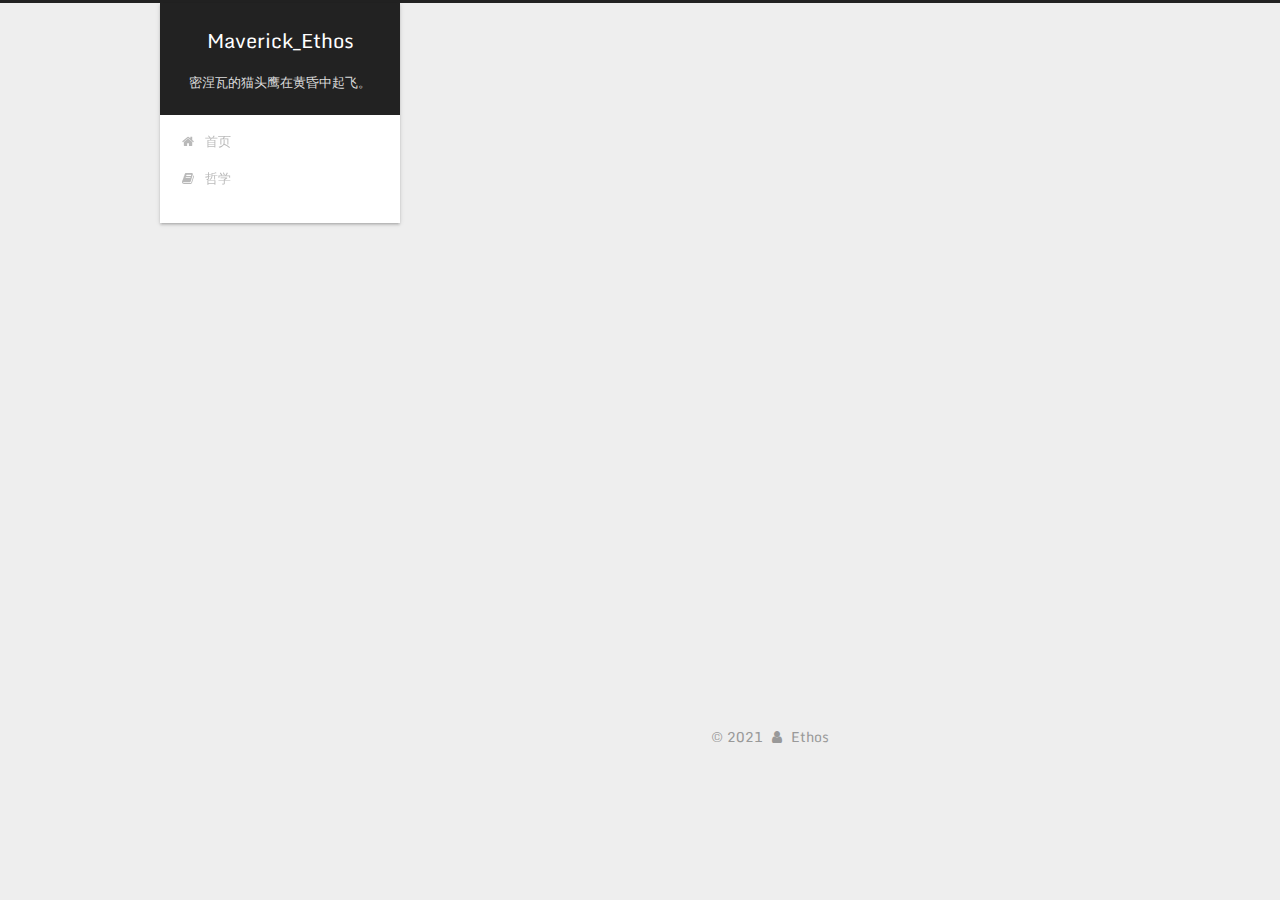
<file: archives/index.html>
<!DOCTYPE html>



  


<html class="theme-next gemini use-motion" lang="zh-Hans">
<head>
  <meta charset="UTF-8"/>
<meta http-equiv="X-UA-Compatible" content="IE=edge" />
<meta name="viewport" content="width=device-width, initial-scale=1, maximum-scale=1"/>
<meta name="theme-color" content="#222">









<meta http-equiv="Cache-Control" content="no-transform" />
<meta http-equiv="Cache-Control" content="no-siteapp" />
















  
  
  <link href="/lib/fancybox/source/jquery.fancybox.css?v=2.1.5" rel="stylesheet" type="text/css" />




  
  
  
  

  
    
    
  

  

  

  

  

  
    
    
    <link href="//fonts.googleapis.com/css?family=Monda:300,300italic,400,400italic,700,700italic&subset=latin,latin-ext" rel="stylesheet" type="text/css">
  






<link href="/lib/font-awesome/css/font-awesome.min.css?v=4.6.2" rel="stylesheet" type="text/css" />

<link href="/css/main.css?v=5.1.4" rel="stylesheet" type="text/css" />


  <link rel="apple-touch-icon" sizes="180x180" href="/images/favicon-32x32.ico?v=5.1.4">


  <link rel="icon" type="image/png" sizes="32x32" href="/images/favicon-32x32.ico?v=5.1.4">


  <link rel="icon" type="image/png" sizes="16x16" href="/images/favicon-16x16.ico?v=5.1.4">






  <meta name="keywords" content="Hexo, NexT" />





  <link rel="alternate" href="/atom.xml" title="Maverick_Ethos" type="application/atom+xml" />






<meta property="og:type" content="website">
<meta property="og:title" content="Maverick_Ethos">
<meta property="og:url" content="http://example.com/archives/index.html">
<meta property="og:site_name" content="Maverick_Ethos">
<meta property="og:locale">
<meta property="article:author" content="Ethos">
<meta name="twitter:card" content="summary">



<script type="text/javascript" id="hexo.configurations">
  var NexT = window.NexT || {};
  var CONFIG = {
    root: '',
    scheme: 'Gemini',
    version: '5.1.4',
    sidebar: {"position":"left","display":"post","offset":12,"b2t":false,"scrollpercent":false,"onmobile":false},
    fancybox: true,
    tabs: true,
    motion: {"enable":true,"async":false,"transition":{"post_block":"fadeIn","post_header":"slideDownIn","post_body":"slideDownIn","coll_header":"slideLeftIn","sidebar":"slideUpIn"}},
    duoshuo: {
      userId: '0',
      author: '博主'
    },
    algolia: {
      applicationID: '',
      apiKey: '',
      indexName: '',
      hits: {"per_page":10},
      labels: {"input_placeholder":"Search for Posts","hits_empty":"We didn't find any results for the search: ${query}","hits_stats":"${hits} results found in ${time} ms"}
    }
  };
</script>



  <link rel="canonical" href="http://example.com/archives/"/>





  <title>归档 | Maverick_Ethos</title>
  








<meta name="generator" content="Hexo 5.3.0"></head>

<body itemscope itemtype="http://schema.org/WebPage" lang="zh-Hans">

  
  
    
  

  <div class="container sidebar-position-left page-archive">
    <div class="headband"></div>

    <header id="header" class="header" itemscope itemtype="http://schema.org/WPHeader">
      <div class="header-inner"><div class="site-brand-wrapper">
  <div class="site-meta ">
    

    <div class="custom-logo-site-title">
      <a href="/"  class="brand" rel="start">
        <span class="logo-line-before"><i></i></span>
        <span class="site-title">Maverick_Ethos</span>
        <span class="logo-line-after"><i></i></span>
      </a>
    </div>
      
        <p class="site-subtitle">密涅瓦的猫头鹰在黄昏中起飞。</p>
      
  </div>

  <div class="site-nav-toggle">
    <button>
      <span class="btn-bar"></span>
      <span class="btn-bar"></span>
      <span class="btn-bar"></span>
    </button>
  </div>
</div>

<nav class="site-nav">
  

  
    <ul id="menu" class="menu">
      
        
        <li class="menu-item menu-item-home">
          <a href="/" rel="section">
            
              <i class="menu-item-icon fa fa-fw fa-home"></i> <br />
            
            首页
          </a>
        </li>
      
        
        <li class="menu-item menu-item-philosophy">
          <a href="/categories/%E5%93%B2%E5%AD%A6" rel="section">
            
              <i class="menu-item-icon fa fa-fw fa-book"></i> <br />
            
            哲学
          </a>
        </li>
      

      
    </ul>
  

  
</nav>



 </div>
    </header>

    <main id="main" class="main">
      <div class="main-inner">
        <div class="content-wrap">
          <div id="content" class="content">
            

  
  
  
  <div class="post-block archive">
    <div id="posts" class="posts-collapse">
      <span class="archive-move-on"></span>

      <span class="archive-page-counter">
        
        
        
          
        
        嗯..! 目前共计 1 篇日志。 继续努力。
      </span>

      

        
        
        

        
          
          <div class="collection-title">
            <h1 class="archive-year" id="archive-year-2021">2021</h1>
          </div>
        
        

        

  <article class="post post-type-normal" itemscope itemtype="http://schema.org/Article">
    <header class="post-header">

      <h2 class="post-title">
        
            <a class="post-title-link" href="/2021/03/16/post/" itemprop="url">
              
                <span itemprop="name">《 The Ticklish Subject 》</span>
              
            </a>
        
      </h2>

      <div class="post-meta">
        <time class="post-time" itemprop="dateCreated"
              datetime="2021-03-16T13:20:16+08:00"
              content="2021-03-16" >
          03-16
        </time>
      </div>

    </header>
  </article>



      

    </div>
  </div>
  
  
  

  



          </div>
          


          

        </div>
        
          
  
  <div class="sidebar-toggle">
    <div class="sidebar-toggle-line-wrap">
      <span class="sidebar-toggle-line sidebar-toggle-line-first"></span>
      <span class="sidebar-toggle-line sidebar-toggle-line-middle"></span>
      <span class="sidebar-toggle-line sidebar-toggle-line-last"></span>
    </div>
  </div>

  <aside id="sidebar" class="sidebar">
    
    <div class="sidebar-inner">

      

      

      <section class="site-overview-wrap sidebar-panel sidebar-panel-active">
        <div class="site-overview">
          <div class="site-author motion-element" itemprop="author" itemscope itemtype="http://schema.org/Person">
            
              <img class="site-author-image" itemprop="image"
                src="/images/avatar.jpg"
                alt="" />
            
              <p class="site-author-name" itemprop="name"></p>
              <p class="site-description motion-element" itemprop="description"></p>
          </div>

          <nav class="site-state motion-element">

            
              <div class="site-state-item site-state-posts">
              
                <a href="/archives">
              
                  <span class="site-state-item-count">1</span>
                  <span class="site-state-item-name">日志</span>
                </a>
              </div>
            

            
              
              
              <div class="site-state-item site-state-categories">
                <a href="/categories/index.html">
                  <span class="site-state-item-count">1</span>
                  <span class="site-state-item-name">分类</span>
                </a>
              </div>
            

            
              
              
              <div class="site-state-item site-state-tags">
                <a href="/tags/index.html">
                  <span class="site-state-item-count">2</span>
                  <span class="site-state-item-name">标签</span>
                </a>
              </div>
            

          </nav>

          
            <div class="feed-link motion-element">
              <a href="/atom.xml" rel="alternate">
                <i class="fa fa-rss"></i>
                RSS
              </a>
            </div>
          

          
            <div class="links-of-author motion-element">
                
                  <span class="links-of-author-item">
                    <a href="https://github.com/MaverickEthos" target="_blank" title="GitHub">
                      
                        <i class="fa fa-fw fa-github"></i>GitHub</a>
                  </span>
                
                  <span class="links-of-author-item">
                    <a href="https://www.douban.com/people/Ethoslogos/" target="_blank" title="豆瓣">
                      
                        <i class="fa fa-fw fa-envelope"></i>豆瓣</a>
                  </span>
                
            </div>
          

          
          

          
          
            <div class="links-of-blogroll motion-element links-of-blogroll-inline">
              <div class="links-of-blogroll-title">
                <i class="fa  fa-fw fa-link"></i>
                便捷访问
              </div>
              <ul class="links-of-blogroll-list">
                
                  <li class="links-of-blogroll-item">
                    <a href="https://theme-next.js.org/docs/" title="NexT 官方文档" target="_blank">NexT 官方文档</a>
                  </li>
                
                  <li class="links-of-blogroll-item">
                    <a href="https://hexo.io/zh-cn/docs/" title="Hexo 官方文档" target="_blank">Hexo 官方文档</a>
                  </li>
                
              </ul>
            </div>
          

          

        </div>
      </section>

      

      

    </div>
  </aside>


        
      </div>
    </main>

    <footer id="footer" class="footer">
      <div class="footer-inner">
        <div class="copyright">&copy; <span itemprop="copyrightYear">2021</span>
  <span class="with-love">
    <i class="fa fa-user"></i>
  </span>
  <span class="author" itemprop="copyrightHolder">Ethos</span>

  
</div>

<!--

  <div class="powered-by">由 <a class="theme-link" target="_blank" href="https://hexo.io">Hexo</a> 强力驱动</div>



  <span class="post-meta-divider">|</span>



  <div class="theme-info">主题 &mdash; <a class="theme-link" target="_blank" href="https://github.com/iissnan/hexo-theme-next">NexT.Gemini</a> v5.1.4</div>

-->



        







        
      </div>
    </footer>

    
      <div class="back-to-top">
        <i class="fa fa-arrow-up"></i>
        
      </div>
    

    

  </div>

  

<script type="text/javascript">
  if (Object.prototype.toString.call(window.Promise) !== '[object Function]') {
    window.Promise = null;
  }
</script>









  












  
  
    <script type="text/javascript" src="/lib/jquery/index.js?v=2.1.3"></script>
  

  
  
    <script type="text/javascript" src="/lib/fastclick/lib/fastclick.min.js?v=1.0.6"></script>
  

  
  
    <script type="text/javascript" src="/lib/jquery_lazyload/jquery.lazyload.js?v=1.9.7"></script>
  

  
  
    <script type="text/javascript" src="/lib/velocity/velocity.min.js?v=1.2.1"></script>
  

  
  
    <script type="text/javascript" src="/lib/velocity/velocity.ui.min.js?v=1.2.1"></script>
  

  
  
    <script type="text/javascript" src="/lib/fancybox/source/jquery.fancybox.pack.js?v=2.1.5"></script>
  


  


  <script type="text/javascript" src="/js/src/utils.js?v=5.1.4"></script>

  <script type="text/javascript" src="/js/src/motion.js?v=5.1.4"></script>



  
  


  <script type="text/javascript" src="/js/src/affix.js?v=5.1.4"></script>

  <script type="text/javascript" src="/js/src/schemes/pisces.js?v=5.1.4"></script>



  

  


  <script type="text/javascript" src="/js/src/bootstrap.js?v=5.1.4"></script>



  


  




	





  





  












  





  

  

  

  
  

  

  

  

</body>
</html>
</file>
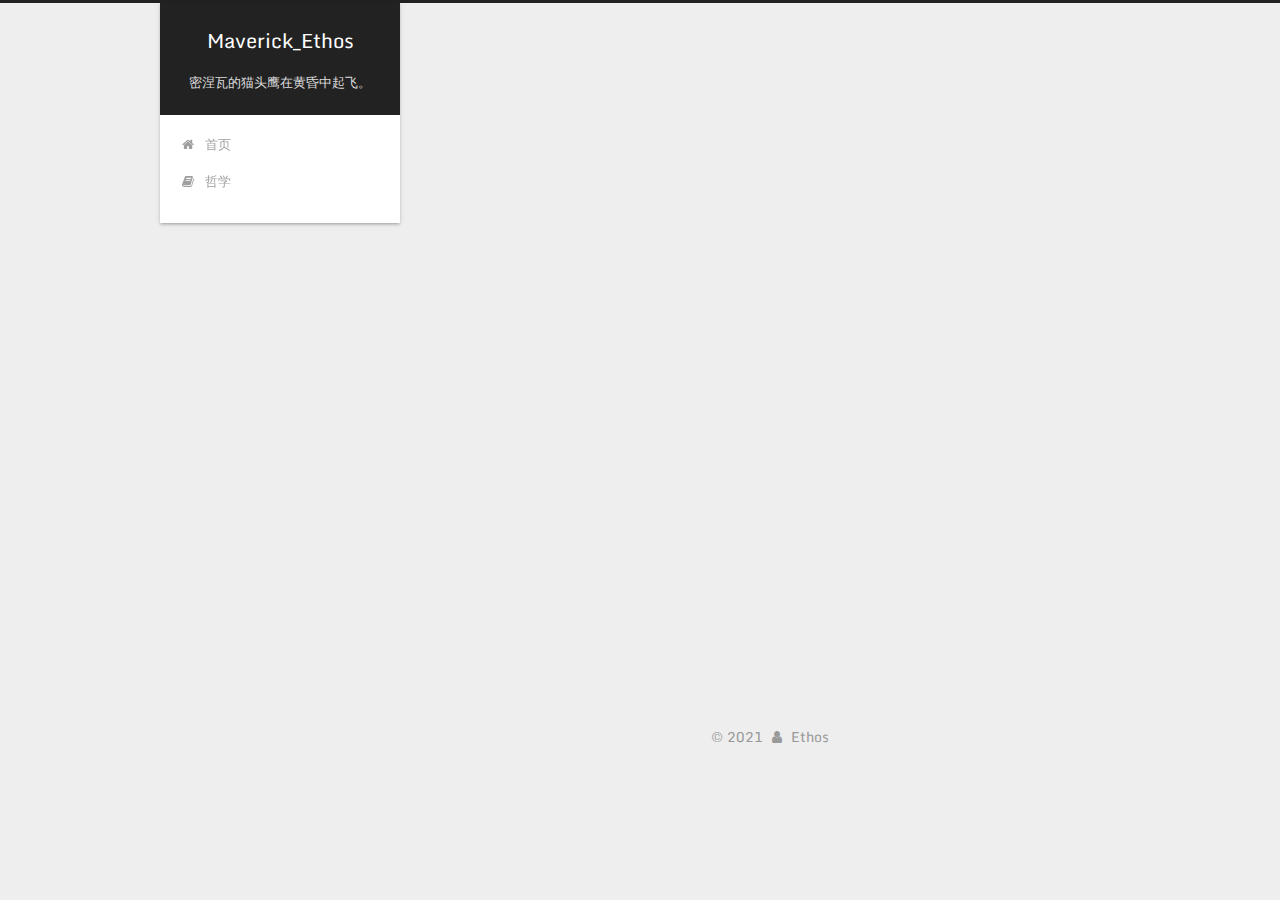
<file: categories/index.html>
<!DOCTYPE html>



  


<html class="theme-next gemini use-motion" lang="zh-Hans">
<head>
  <meta charset="UTF-8"/>
<meta http-equiv="X-UA-Compatible" content="IE=edge" />
<meta name="viewport" content="width=device-width, initial-scale=1, maximum-scale=1"/>
<meta name="theme-color" content="#222">









<meta http-equiv="Cache-Control" content="no-transform" />
<meta http-equiv="Cache-Control" content="no-siteapp" />
















  
  
  <link href="/lib/fancybox/source/jquery.fancybox.css?v=2.1.5" rel="stylesheet" type="text/css" />




  
  
  
  

  
    
    
  

  

  

  

  

  
    
    
    <link href="//fonts.googleapis.com/css?family=Monda:300,300italic,400,400italic,700,700italic&subset=latin,latin-ext" rel="stylesheet" type="text/css">
  






<link href="/lib/font-awesome/css/font-awesome.min.css?v=4.6.2" rel="stylesheet" type="text/css" />

<link href="/css/main.css?v=5.1.4" rel="stylesheet" type="text/css" />


  <link rel="apple-touch-icon" sizes="180x180" href="/images/favicon-32x32.ico?v=5.1.4">


  <link rel="icon" type="image/png" sizes="32x32" href="/images/favicon-32x32.ico?v=5.1.4">


  <link rel="icon" type="image/png" sizes="16x16" href="/images/favicon-16x16.ico?v=5.1.4">






  <meta name="keywords" content="Hexo, NexT" />





  <link rel="alternate" href="/atom.xml" title="Maverick_Ethos" type="application/atom+xml" />






<meta property="og:type" content="website">
<meta property="og:title" content="文章分类">
<meta property="og:url" content="http://example.com/categories/index.html">
<meta property="og:site_name" content="Maverick_Ethos">
<meta property="og:locale">
<meta property="article:published_time" content="2021-02-18T03:35:48.000Z">
<meta property="article:modified_time" content="2021-02-18T03:48:08.082Z">
<meta property="article:author" content="Ethos">
<meta name="twitter:card" content="summary">



<script type="text/javascript" id="hexo.configurations">
  var NexT = window.NexT || {};
  var CONFIG = {
    root: '',
    scheme: 'Gemini',
    version: '5.1.4',
    sidebar: {"position":"left","display":"post","offset":12,"b2t":false,"scrollpercent":false,"onmobile":false},
    fancybox: true,
    tabs: true,
    motion: {"enable":true,"async":false,"transition":{"post_block":"fadeIn","post_header":"slideDownIn","post_body":"slideDownIn","coll_header":"slideLeftIn","sidebar":"slideUpIn"}},
    duoshuo: {
      userId: '0',
      author: '博主'
    },
    algolia: {
      applicationID: '',
      apiKey: '',
      indexName: '',
      hits: {"per_page":10},
      labels: {"input_placeholder":"Search for Posts","hits_empty":"We didn't find any results for the search: ${query}","hits_stats":"${hits} results found in ${time} ms"}
    }
  };
</script>



  <link rel="canonical" href="http://example.com/categories/"/>





  <title>文章分类 | Maverick_Ethos</title>
  








<meta name="generator" content="Hexo 5.3.0"></head>

<body itemscope itemtype="http://schema.org/WebPage" lang="zh-Hans">

  
  
    
  

  <div class="container sidebar-position-left page-post-detail">
    <div class="headband"></div>

    <header id="header" class="header" itemscope itemtype="http://schema.org/WPHeader">
      <div class="header-inner"><div class="site-brand-wrapper">
  <div class="site-meta ">
    

    <div class="custom-logo-site-title">
      <a href="/"  class="brand" rel="start">
        <span class="logo-line-before"><i></i></span>
        <span class="site-title">Maverick_Ethos</span>
        <span class="logo-line-after"><i></i></span>
      </a>
    </div>
      
        <p class="site-subtitle">密涅瓦的猫头鹰在黄昏中起飞。</p>
      
  </div>

  <div class="site-nav-toggle">
    <button>
      <span class="btn-bar"></span>
      <span class="btn-bar"></span>
      <span class="btn-bar"></span>
    </button>
  </div>
</div>

<nav class="site-nav">
  

  
    <ul id="menu" class="menu">
      
        
        <li class="menu-item menu-item-home">
          <a href="/" rel="section">
            
              <i class="menu-item-icon fa fa-fw fa-home"></i> <br />
            
            首页
          </a>
        </li>
      
        
        <li class="menu-item menu-item-philosophy">
          <a href="/categories/%E5%93%B2%E5%AD%A6" rel="section">
            
              <i class="menu-item-icon fa fa-fw fa-book"></i> <br />
            
            哲学
          </a>
        </li>
      

      
    </ul>
  

  
</nav>



 </div>
    </header>

    <main id="main" class="main">
      <div class="main-inner">
        <div class="content-wrap">
          <div id="content" class="content">
            

  <div id="posts" class="posts-expand">
    
    
    
    <div class="post-block page">
      <header class="post-header">

	<h1 class="post-title" itemprop="name headline">文章分类</h1>



</header>

      
      
      
      <div class="post-body">
        
        
          <div class="category-all-page">
            <div class="category-all-title">
                目前共计 1 个分类
            </div>
            <div class="category-all">
              <ul class="category-list"><li class="category-list-item"><a class="category-list-link" href="/categories/%E5%93%B2%E5%AD%A6/">哲学</a><span class="category-list-count">1</span></li></ul>
            </div>
          </div>
        
      </div>
      
      
      
    </div>
    
    
    
  </div>


          </div>
          


          

  



        </div>
        
          
  
  <div class="sidebar-toggle">
    <div class="sidebar-toggle-line-wrap">
      <span class="sidebar-toggle-line sidebar-toggle-line-first"></span>
      <span class="sidebar-toggle-line sidebar-toggle-line-middle"></span>
      <span class="sidebar-toggle-line sidebar-toggle-line-last"></span>
    </div>
  </div>

  <aside id="sidebar" class="sidebar">
    
    <div class="sidebar-inner">

      

      

      <section class="site-overview-wrap sidebar-panel sidebar-panel-active">
        <div class="site-overview">
          <div class="site-author motion-element" itemprop="author" itemscope itemtype="http://schema.org/Person">
            
              <img class="site-author-image" itemprop="image"
                src="/images/avatar.jpg"
                alt="" />
            
              <p class="site-author-name" itemprop="name"></p>
              <p class="site-description motion-element" itemprop="description"></p>
          </div>

          <nav class="site-state motion-element">

            
              <div class="site-state-item site-state-posts">
              
                <a href="/archives">
              
                  <span class="site-state-item-count">1</span>
                  <span class="site-state-item-name">日志</span>
                </a>
              </div>
            

            
              
              
              <div class="site-state-item site-state-categories">
                <a href="/categories/index.html">
                  <span class="site-state-item-count">1</span>
                  <span class="site-state-item-name">分类</span>
                </a>
              </div>
            

            
              
              
              <div class="site-state-item site-state-tags">
                <a href="/tags/index.html">
                  <span class="site-state-item-count">2</span>
                  <span class="site-state-item-name">标签</span>
                </a>
              </div>
            

          </nav>

          
            <div class="feed-link motion-element">
              <a href="/atom.xml" rel="alternate">
                <i class="fa fa-rss"></i>
                RSS
              </a>
            </div>
          

          
            <div class="links-of-author motion-element">
                
                  <span class="links-of-author-item">
                    <a href="https://github.com/MaverickEthos" target="_blank" title="GitHub">
                      
                        <i class="fa fa-fw fa-github"></i>GitHub</a>
                  </span>
                
                  <span class="links-of-author-item">
                    <a href="https://www.douban.com/people/Ethoslogos/" target="_blank" title="豆瓣">
                      
                        <i class="fa fa-fw fa-envelope"></i>豆瓣</a>
                  </span>
                
            </div>
          

          
          

          
          
            <div class="links-of-blogroll motion-element links-of-blogroll-inline">
              <div class="links-of-blogroll-title">
                <i class="fa  fa-fw fa-link"></i>
                便捷访问
              </div>
              <ul class="links-of-blogroll-list">
                
                  <li class="links-of-blogroll-item">
                    <a href="https://theme-next.js.org/docs/" title="NexT 官方文档" target="_blank">NexT 官方文档</a>
                  </li>
                
                  <li class="links-of-blogroll-item">
                    <a href="https://hexo.io/zh-cn/docs/" title="Hexo 官方文档" target="_blank">Hexo 官方文档</a>
                  </li>
                
              </ul>
            </div>
          

          

        </div>
      </section>

      

      

    </div>
  </aside>


        
      </div>
    </main>

    <footer id="footer" class="footer">
      <div class="footer-inner">
        <div class="copyright">&copy; <span itemprop="copyrightYear">2021</span>
  <span class="with-love">
    <i class="fa fa-user"></i>
  </span>
  <span class="author" itemprop="copyrightHolder">Ethos</span>

  
</div>

<!--

  <div class="powered-by">由 <a class="theme-link" target="_blank" href="https://hexo.io">Hexo</a> 强力驱动</div>



  <span class="post-meta-divider">|</span>



  <div class="theme-info">主题 &mdash; <a class="theme-link" target="_blank" href="https://github.com/iissnan/hexo-theme-next">NexT.Gemini</a> v5.1.4</div>

-->



        







        
      </div>
    </footer>

    
      <div class="back-to-top">
        <i class="fa fa-arrow-up"></i>
        
      </div>
    

    

  </div>

  

<script type="text/javascript">
  if (Object.prototype.toString.call(window.Promise) !== '[object Function]') {
    window.Promise = null;
  }
</script>









  












  
  
    <script type="text/javascript" src="/lib/jquery/index.js?v=2.1.3"></script>
  

  
  
    <script type="text/javascript" src="/lib/fastclick/lib/fastclick.min.js?v=1.0.6"></script>
  

  
  
    <script type="text/javascript" src="/lib/jquery_lazyload/jquery.lazyload.js?v=1.9.7"></script>
  

  
  
    <script type="text/javascript" src="/lib/velocity/velocity.min.js?v=1.2.1"></script>
  

  
  
    <script type="text/javascript" src="/lib/velocity/velocity.ui.min.js?v=1.2.1"></script>
  

  
  
    <script type="text/javascript" src="/lib/fancybox/source/jquery.fancybox.pack.js?v=2.1.5"></script>
  


  


  <script type="text/javascript" src="/js/src/utils.js?v=5.1.4"></script>

  <script type="text/javascript" src="/js/src/motion.js?v=5.1.4"></script>



  
  


  <script type="text/javascript" src="/js/src/affix.js?v=5.1.4"></script>

  <script type="text/javascript" src="/js/src/schemes/pisces.js?v=5.1.4"></script>



  
  <script type="text/javascript" src="/js/src/scrollspy.js?v=5.1.4"></script>
<script type="text/javascript" src="/js/src/post-details.js?v=5.1.4"></script>



  


  <script type="text/javascript" src="/js/src/bootstrap.js?v=5.1.4"></script>



  


  




	





  





  












  





  

  

  

  
  

  

  

  

</body>
</html>
</file>
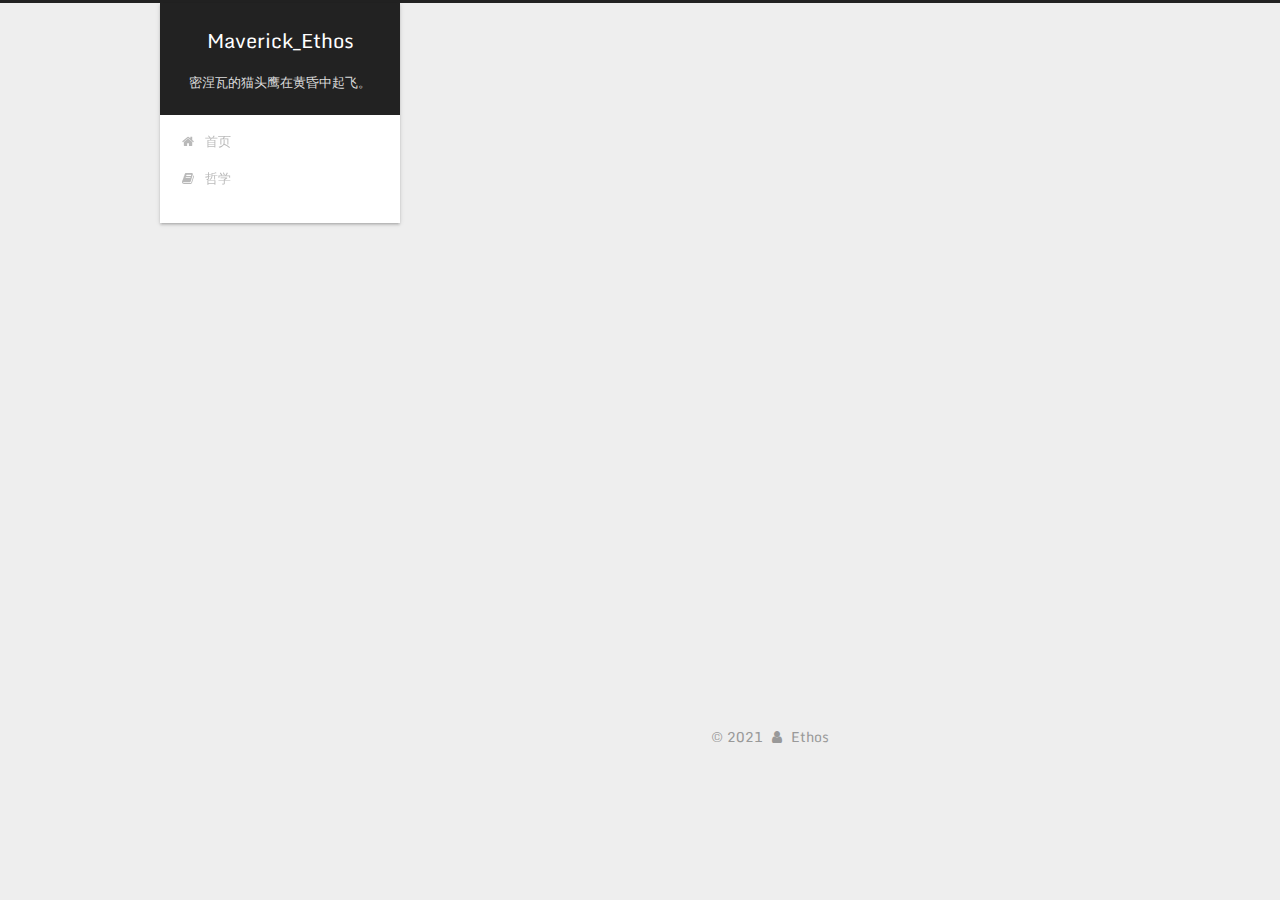
<file: tags/index.html>
<!DOCTYPE html>



  


<html class="theme-next gemini use-motion" lang="zh-Hans">
<head>
  <meta charset="UTF-8"/>
<meta http-equiv="X-UA-Compatible" content="IE=edge" />
<meta name="viewport" content="width=device-width, initial-scale=1, maximum-scale=1"/>
<meta name="theme-color" content="#222">









<meta http-equiv="Cache-Control" content="no-transform" />
<meta http-equiv="Cache-Control" content="no-siteapp" />
















  
  
  <link href="/lib/fancybox/source/jquery.fancybox.css?v=2.1.5" rel="stylesheet" type="text/css" />




  
  
  
  

  
    
    
  

  

  

  

  

  
    
    
    <link href="//fonts.googleapis.com/css?family=Monda:300,300italic,400,400italic,700,700italic&subset=latin,latin-ext" rel="stylesheet" type="text/css">
  






<link href="/lib/font-awesome/css/font-awesome.min.css?v=4.6.2" rel="stylesheet" type="text/css" />

<link href="/css/main.css?v=5.1.4" rel="stylesheet" type="text/css" />


  <link rel="apple-touch-icon" sizes="180x180" href="/images/favicon-32x32.ico?v=5.1.4">


  <link rel="icon" type="image/png" sizes="32x32" href="/images/favicon-32x32.ico?v=5.1.4">


  <link rel="icon" type="image/png" sizes="16x16" href="/images/favicon-16x16.ico?v=5.1.4">






  <meta name="keywords" content="Hexo, NexT" />





  <link rel="alternate" href="/atom.xml" title="Maverick_Ethos" type="application/atom+xml" />






<meta property="og:type" content="website">
<meta property="og:title" content="标签">
<meta property="og:url" content="http://example.com/tags/index.html">
<meta property="og:site_name" content="Maverick_Ethos">
<meta property="og:locale">
<meta property="article:published_time" content="2021-02-18T03:39:25.000Z">
<meta property="article:modified_time" content="2021-02-18T03:48:23.138Z">
<meta property="article:author" content="Ethos">
<meta name="twitter:card" content="summary">



<script type="text/javascript" id="hexo.configurations">
  var NexT = window.NexT || {};
  var CONFIG = {
    root: '',
    scheme: 'Gemini',
    version: '5.1.4',
    sidebar: {"position":"left","display":"post","offset":12,"b2t":false,"scrollpercent":false,"onmobile":false},
    fancybox: true,
    tabs: true,
    motion: {"enable":true,"async":false,"transition":{"post_block":"fadeIn","post_header":"slideDownIn","post_body":"slideDownIn","coll_header":"slideLeftIn","sidebar":"slideUpIn"}},
    duoshuo: {
      userId: '0',
      author: '博主'
    },
    algolia: {
      applicationID: '',
      apiKey: '',
      indexName: '',
      hits: {"per_page":10},
      labels: {"input_placeholder":"Search for Posts","hits_empty":"We didn't find any results for the search: ${query}","hits_stats":"${hits} results found in ${time} ms"}
    }
  };
</script>



  <link rel="canonical" href="http://example.com/tags/"/>





  <title>标签 | Maverick_Ethos</title>
  








<meta name="generator" content="Hexo 5.3.0"></head>

<body itemscope itemtype="http://schema.org/WebPage" lang="zh-Hans">

  
  
    
  

  <div class="container sidebar-position-left page-post-detail">
    <div class="headband"></div>

    <header id="header" class="header" itemscope itemtype="http://schema.org/WPHeader">
      <div class="header-inner"><div class="site-brand-wrapper">
  <div class="site-meta ">
    

    <div class="custom-logo-site-title">
      <a href="/"  class="brand" rel="start">
        <span class="logo-line-before"><i></i></span>
        <span class="site-title">Maverick_Ethos</span>
        <span class="logo-line-after"><i></i></span>
      </a>
    </div>
      
        <p class="site-subtitle">密涅瓦的猫头鹰在黄昏中起飞。</p>
      
  </div>

  <div class="site-nav-toggle">
    <button>
      <span class="btn-bar"></span>
      <span class="btn-bar"></span>
      <span class="btn-bar"></span>
    </button>
  </div>
</div>

<nav class="site-nav">
  

  
    <ul id="menu" class="menu">
      
        
        <li class="menu-item menu-item-home">
          <a href="/" rel="section">
            
              <i class="menu-item-icon fa fa-fw fa-home"></i> <br />
            
            首页
          </a>
        </li>
      
        
        <li class="menu-item menu-item-philosophy">
          <a href="/categories/%E5%93%B2%E5%AD%A6" rel="section">
            
              <i class="menu-item-icon fa fa-fw fa-book"></i> <br />
            
            哲学
          </a>
        </li>
      

      
    </ul>
  

  
</nav>



 </div>
    </header>

    <main id="main" class="main">
      <div class="main-inner">
        <div class="content-wrap">
          <div id="content" class="content">
            

  <div id="posts" class="posts-expand">
    
    
    
    <div class="post-block page">
      <header class="post-header">

	<h1 class="post-title" itemprop="name headline">标签</h1>



</header>

      
      
      
      <div class="post-body">
        
        
          <div class="tag-cloud">
            <div class="tag-cloud-title">
                目前共计 2 个标签
            </div>
            <div class="tag-cloud-tags">
              <a href="/tags/%E6%94%BF%E6%B2%BB%E5%93%B2%E5%AD%A6/" style="font-size: 12px; color: #ccc">政治哲学</a> <a href="/tags/%E9%BD%90%E6%B3%BD%E5%85%8B/" style="font-size: 12px; color: #ccc">齐泽克</a>
            </div>
          </div>
        
      </div>
      
      
      
    </div>
    
    
    
  </div>


          </div>
          


          

  



        </div>
        
          
  
  <div class="sidebar-toggle">
    <div class="sidebar-toggle-line-wrap">
      <span class="sidebar-toggle-line sidebar-toggle-line-first"></span>
      <span class="sidebar-toggle-line sidebar-toggle-line-middle"></span>
      <span class="sidebar-toggle-line sidebar-toggle-line-last"></span>
    </div>
  </div>

  <aside id="sidebar" class="sidebar">
    
    <div class="sidebar-inner">

      

      

      <section class="site-overview-wrap sidebar-panel sidebar-panel-active">
        <div class="site-overview">
          <div class="site-author motion-element" itemprop="author" itemscope itemtype="http://schema.org/Person">
            
              <img class="site-author-image" itemprop="image"
                src="/images/avatar.jpg"
                alt="" />
            
              <p class="site-author-name" itemprop="name"></p>
              <p class="site-description motion-element" itemprop="description"></p>
          </div>

          <nav class="site-state motion-element">

            
              <div class="site-state-item site-state-posts">
              
                <a href="/archives">
              
                  <span class="site-state-item-count">1</span>
                  <span class="site-state-item-name">日志</span>
                </a>
              </div>
            

            
              
              
              <div class="site-state-item site-state-categories">
                <a href="/categories/index.html">
                  <span class="site-state-item-count">1</span>
                  <span class="site-state-item-name">分类</span>
                </a>
              </div>
            

            
              
              
              <div class="site-state-item site-state-tags">
                <a href="/tags/index.html">
                  <span class="site-state-item-count">2</span>
                  <span class="site-state-item-name">标签</span>
                </a>
              </div>
            

          </nav>

          
            <div class="feed-link motion-element">
              <a href="/atom.xml" rel="alternate">
                <i class="fa fa-rss"></i>
                RSS
              </a>
            </div>
          

          
            <div class="links-of-author motion-element">
                
                  <span class="links-of-author-item">
                    <a href="https://github.com/MaverickEthos" target="_blank" title="GitHub">
                      
                        <i class="fa fa-fw fa-github"></i>GitHub</a>
                  </span>
                
                  <span class="links-of-author-item">
                    <a href="https://www.douban.com/people/Ethoslogos/" target="_blank" title="豆瓣">
                      
                        <i class="fa fa-fw fa-envelope"></i>豆瓣</a>
                  </span>
                
            </div>
          

          
          

          
          
            <div class="links-of-blogroll motion-element links-of-blogroll-inline">
              <div class="links-of-blogroll-title">
                <i class="fa  fa-fw fa-link"></i>
                便捷访问
              </div>
              <ul class="links-of-blogroll-list">
                
                  <li class="links-of-blogroll-item">
                    <a href="https://theme-next.js.org/docs/" title="NexT 官方文档" target="_blank">NexT 官方文档</a>
                  </li>
                
                  <li class="links-of-blogroll-item">
                    <a href="https://hexo.io/zh-cn/docs/" title="Hexo 官方文档" target="_blank">Hexo 官方文档</a>
                  </li>
                
              </ul>
            </div>
          

          

        </div>
      </section>

      

      

    </div>
  </aside>


        
      </div>
    </main>

    <footer id="footer" class="footer">
      <div class="footer-inner">
        <div class="copyright">&copy; <span itemprop="copyrightYear">2021</span>
  <span class="with-love">
    <i class="fa fa-user"></i>
  </span>
  <span class="author" itemprop="copyrightHolder">Ethos</span>

  
</div>

<!--

  <div class="powered-by">由 <a class="theme-link" target="_blank" href="https://hexo.io">Hexo</a> 强力驱动</div>



  <span class="post-meta-divider">|</span>



  <div class="theme-info">主题 &mdash; <a class="theme-link" target="_blank" href="https://github.com/iissnan/hexo-theme-next">NexT.Gemini</a> v5.1.4</div>

-->



        







        
      </div>
    </footer>

    
      <div class="back-to-top">
        <i class="fa fa-arrow-up"></i>
        
      </div>
    

    

  </div>

  

<script type="text/javascript">
  if (Object.prototype.toString.call(window.Promise) !== '[object Function]') {
    window.Promise = null;
  }
</script>









  












  
  
    <script type="text/javascript" src="/lib/jquery/index.js?v=2.1.3"></script>
  

  
  
    <script type="text/javascript" src="/lib/fastclick/lib/fastclick.min.js?v=1.0.6"></script>
  

  
  
    <script type="text/javascript" src="/lib/jquery_lazyload/jquery.lazyload.js?v=1.9.7"></script>
  

  
  
    <script type="text/javascript" src="/lib/velocity/velocity.min.js?v=1.2.1"></script>
  

  
  
    <script type="text/javascript" src="/lib/velocity/velocity.ui.min.js?v=1.2.1"></script>
  

  
  
    <script type="text/javascript" src="/lib/fancybox/source/jquery.fancybox.pack.js?v=2.1.5"></script>
  


  


  <script type="text/javascript" src="/js/src/utils.js?v=5.1.4"></script>

  <script type="text/javascript" src="/js/src/motion.js?v=5.1.4"></script>



  
  


  <script type="text/javascript" src="/js/src/affix.js?v=5.1.4"></script>

  <script type="text/javascript" src="/js/src/schemes/pisces.js?v=5.1.4"></script>



  
  <script type="text/javascript" src="/js/src/scrollspy.js?v=5.1.4"></script>
<script type="text/javascript" src="/js/src/post-details.js?v=5.1.4"></script>



  


  <script type="text/javascript" src="/js/src/bootstrap.js?v=5.1.4"></script>



  


  




	





  





  












  





  

  

  

  
  

  

  

  

</body>
</html>
</file>
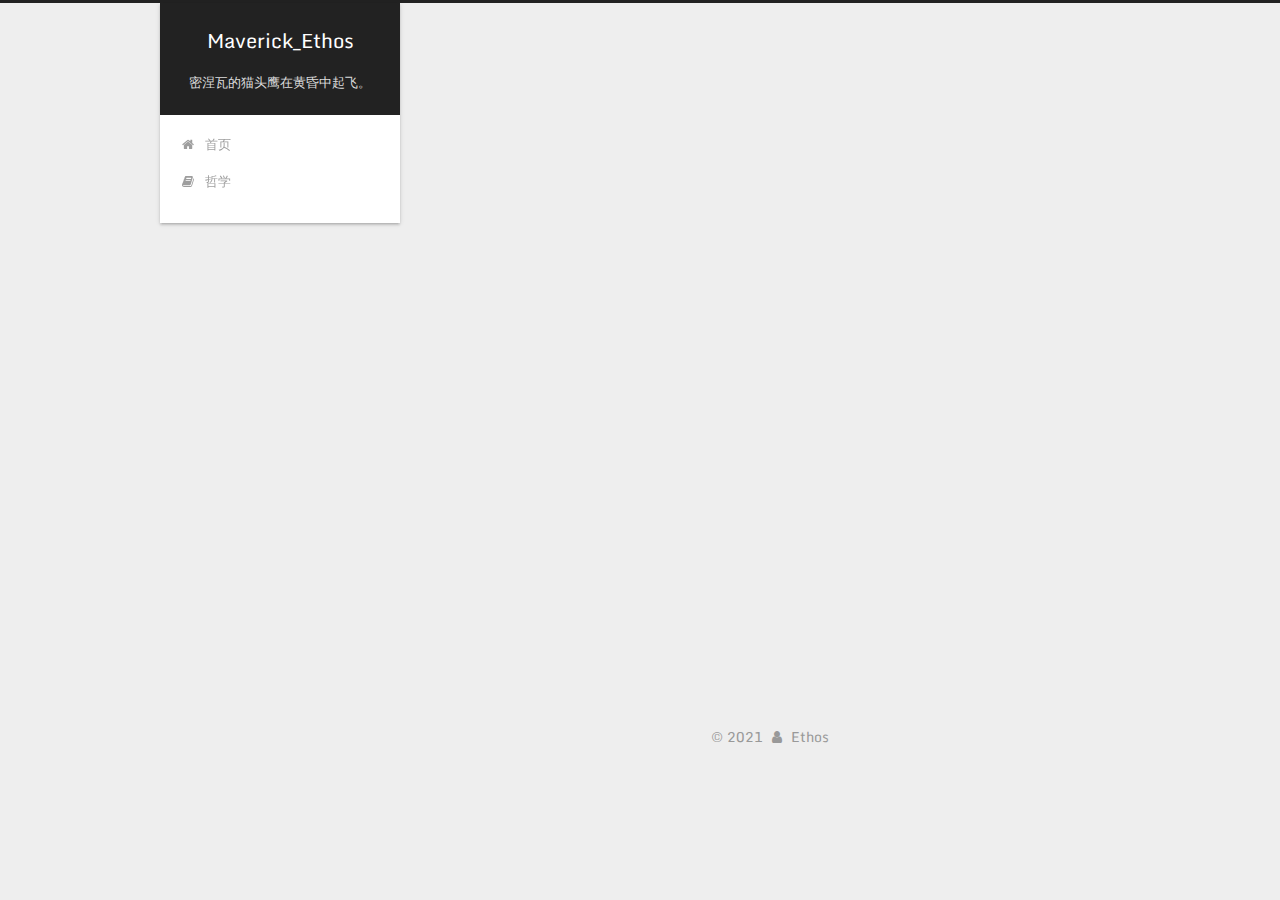
<file: archives/2021/index.html>
<!DOCTYPE html>



  


<html class="theme-next gemini use-motion" lang="zh-Hans">
<head>
  <meta charset="UTF-8"/>
<meta http-equiv="X-UA-Compatible" content="IE=edge" />
<meta name="viewport" content="width=device-width, initial-scale=1, maximum-scale=1"/>
<meta name="theme-color" content="#222">









<meta http-equiv="Cache-Control" content="no-transform" />
<meta http-equiv="Cache-Control" content="no-siteapp" />
















  
  
  <link href="/lib/fancybox/source/jquery.fancybox.css?v=2.1.5" rel="stylesheet" type="text/css" />




  
  
  
  

  
    
    
  

  

  

  

  

  
    
    
    <link href="//fonts.googleapis.com/css?family=Monda:300,300italic,400,400italic,700,700italic&subset=latin,latin-ext" rel="stylesheet" type="text/css">
  






<link href="/lib/font-awesome/css/font-awesome.min.css?v=4.6.2" rel="stylesheet" type="text/css" />

<link href="/css/main.css?v=5.1.4" rel="stylesheet" type="text/css" />


  <link rel="apple-touch-icon" sizes="180x180" href="/images/favicon-32x32.ico?v=5.1.4">


  <link rel="icon" type="image/png" sizes="32x32" href="/images/favicon-32x32.ico?v=5.1.4">


  <link rel="icon" type="image/png" sizes="16x16" href="/images/favicon-16x16.ico?v=5.1.4">






  <meta name="keywords" content="Hexo, NexT" />





  <link rel="alternate" href="/atom.xml" title="Maverick_Ethos" type="application/atom+xml" />






<meta property="og:type" content="website">
<meta property="og:title" content="Maverick_Ethos">
<meta property="og:url" content="http://example.com/archives/2021/index.html">
<meta property="og:site_name" content="Maverick_Ethos">
<meta property="og:locale">
<meta property="article:author" content="Ethos">
<meta name="twitter:card" content="summary">



<script type="text/javascript" id="hexo.configurations">
  var NexT = window.NexT || {};
  var CONFIG = {
    root: '',
    scheme: 'Gemini',
    version: '5.1.4',
    sidebar: {"position":"left","display":"post","offset":12,"b2t":false,"scrollpercent":false,"onmobile":false},
    fancybox: true,
    tabs: true,
    motion: {"enable":true,"async":false,"transition":{"post_block":"fadeIn","post_header":"slideDownIn","post_body":"slideDownIn","coll_header":"slideLeftIn","sidebar":"slideUpIn"}},
    duoshuo: {
      userId: '0',
      author: '博主'
    },
    algolia: {
      applicationID: '',
      apiKey: '',
      indexName: '',
      hits: {"per_page":10},
      labels: {"input_placeholder":"Search for Posts","hits_empty":"We didn't find any results for the search: ${query}","hits_stats":"${hits} results found in ${time} ms"}
    }
  };
</script>



  <link rel="canonical" href="http://example.com/archives/2021/"/>





  <title>归档 | Maverick_Ethos</title>
  








<meta name="generator" content="Hexo 5.3.0"></head>

<body itemscope itemtype="http://schema.org/WebPage" lang="zh-Hans">

  
  
    
  

  <div class="container sidebar-position-left page-archive">
    <div class="headband"></div>

    <header id="header" class="header" itemscope itemtype="http://schema.org/WPHeader">
      <div class="header-inner"><div class="site-brand-wrapper">
  <div class="site-meta ">
    

    <div class="custom-logo-site-title">
      <a href="/"  class="brand" rel="start">
        <span class="logo-line-before"><i></i></span>
        <span class="site-title">Maverick_Ethos</span>
        <span class="logo-line-after"><i></i></span>
      </a>
    </div>
      
        <p class="site-subtitle">密涅瓦的猫头鹰在黄昏中起飞。</p>
      
  </div>

  <div class="site-nav-toggle">
    <button>
      <span class="btn-bar"></span>
      <span class="btn-bar"></span>
      <span class="btn-bar"></span>
    </button>
  </div>
</div>

<nav class="site-nav">
  

  
    <ul id="menu" class="menu">
      
        
        <li class="menu-item menu-item-home">
          <a href="/" rel="section">
            
              <i class="menu-item-icon fa fa-fw fa-home"></i> <br />
            
            首页
          </a>
        </li>
      
        
        <li class="menu-item menu-item-philosophy">
          <a href="/categories/%E5%93%B2%E5%AD%A6" rel="section">
            
              <i class="menu-item-icon fa fa-fw fa-book"></i> <br />
            
            哲学
          </a>
        </li>
      

      
    </ul>
  

  
</nav>



 </div>
    </header>

    <main id="main" class="main">
      <div class="main-inner">
        <div class="content-wrap">
          <div id="content" class="content">
            

  
  
  
  <div class="post-block archive">
    <div id="posts" class="posts-collapse">
      <span class="archive-move-on"></span>

      <span class="archive-page-counter">
        
        
        
          
        
        嗯..! 目前共计 1 篇日志。 继续努力。
      </span>

      

        
        
        

        
          
          <div class="collection-title">
            <h1 class="archive-year" id="archive-year-2021">2021</h1>
          </div>
        
        

        

  <article class="post post-type-normal" itemscope itemtype="http://schema.org/Article">
    <header class="post-header">

      <h2 class="post-title">
        
            <a class="post-title-link" href="/2021/03/16/post/" itemprop="url">
              
                <span itemprop="name">《 The Ticklish Subject 》</span>
              
            </a>
        
      </h2>

      <div class="post-meta">
        <time class="post-time" itemprop="dateCreated"
              datetime="2021-03-16T13:20:16+08:00"
              content="2021-03-16" >
          03-16
        </time>
      </div>

    </header>
  </article>



      

    </div>
  </div>
  
  
  

  



          </div>
          


          

        </div>
        
          
  
  <div class="sidebar-toggle">
    <div class="sidebar-toggle-line-wrap">
      <span class="sidebar-toggle-line sidebar-toggle-line-first"></span>
      <span class="sidebar-toggle-line sidebar-toggle-line-middle"></span>
      <span class="sidebar-toggle-line sidebar-toggle-line-last"></span>
    </div>
  </div>

  <aside id="sidebar" class="sidebar">
    
    <div class="sidebar-inner">

      

      

      <section class="site-overview-wrap sidebar-panel sidebar-panel-active">
        <div class="site-overview">
          <div class="site-author motion-element" itemprop="author" itemscope itemtype="http://schema.org/Person">
            
              <img class="site-author-image" itemprop="image"
                src="/images/avatar.jpg"
                alt="" />
            
              <p class="site-author-name" itemprop="name"></p>
              <p class="site-description motion-element" itemprop="description"></p>
          </div>

          <nav class="site-state motion-element">

            
              <div class="site-state-item site-state-posts">
              
                <a href="/archives">
              
                  <span class="site-state-item-count">1</span>
                  <span class="site-state-item-name">日志</span>
                </a>
              </div>
            

            
              
              
              <div class="site-state-item site-state-categories">
                <a href="/categories/index.html">
                  <span class="site-state-item-count">1</span>
                  <span class="site-state-item-name">分类</span>
                </a>
              </div>
            

            
              
              
              <div class="site-state-item site-state-tags">
                <a href="/tags/index.html">
                  <span class="site-state-item-count">2</span>
                  <span class="site-state-item-name">标签</span>
                </a>
              </div>
            

          </nav>

          
            <div class="feed-link motion-element">
              <a href="/atom.xml" rel="alternate">
                <i class="fa fa-rss"></i>
                RSS
              </a>
            </div>
          

          
            <div class="links-of-author motion-element">
                
                  <span class="links-of-author-item">
                    <a href="https://github.com/MaverickEthos" target="_blank" title="GitHub">
                      
                        <i class="fa fa-fw fa-github"></i>GitHub</a>
                  </span>
                
                  <span class="links-of-author-item">
                    <a href="https://www.douban.com/people/Ethoslogos/" target="_blank" title="豆瓣">
                      
                        <i class="fa fa-fw fa-envelope"></i>豆瓣</a>
                  </span>
                
            </div>
          

          
          

          
          
            <div class="links-of-blogroll motion-element links-of-blogroll-inline">
              <div class="links-of-blogroll-title">
                <i class="fa  fa-fw fa-link"></i>
                便捷访问
              </div>
              <ul class="links-of-blogroll-list">
                
                  <li class="links-of-blogroll-item">
                    <a href="https://theme-next.js.org/docs/" title="NexT 官方文档" target="_blank">NexT 官方文档</a>
                  </li>
                
                  <li class="links-of-blogroll-item">
                    <a href="https://hexo.io/zh-cn/docs/" title="Hexo 官方文档" target="_blank">Hexo 官方文档</a>
                  </li>
                
              </ul>
            </div>
          

          

        </div>
      </section>

      

      

    </div>
  </aside>


        
      </div>
    </main>

    <footer id="footer" class="footer">
      <div class="footer-inner">
        <div class="copyright">&copy; <span itemprop="copyrightYear">2021</span>
  <span class="with-love">
    <i class="fa fa-user"></i>
  </span>
  <span class="author" itemprop="copyrightHolder">Ethos</span>

  
</div>

<!--

  <div class="powered-by">由 <a class="theme-link" target="_blank" href="https://hexo.io">Hexo</a> 强力驱动</div>



  <span class="post-meta-divider">|</span>



  <div class="theme-info">主题 &mdash; <a class="theme-link" target="_blank" href="https://github.com/iissnan/hexo-theme-next">NexT.Gemini</a> v5.1.4</div>

-->



        







        
      </div>
    </footer>

    
      <div class="back-to-top">
        <i class="fa fa-arrow-up"></i>
        
      </div>
    

    

  </div>

  

<script type="text/javascript">
  if (Object.prototype.toString.call(window.Promise) !== '[object Function]') {
    window.Promise = null;
  }
</script>









  












  
  
    <script type="text/javascript" src="/lib/jquery/index.js?v=2.1.3"></script>
  

  
  
    <script type="text/javascript" src="/lib/fastclick/lib/fastclick.min.js?v=1.0.6"></script>
  

  
  
    <script type="text/javascript" src="/lib/jquery_lazyload/jquery.lazyload.js?v=1.9.7"></script>
  

  
  
    <script type="text/javascript" src="/lib/velocity/velocity.min.js?v=1.2.1"></script>
  

  
  
    <script type="text/javascript" src="/lib/velocity/velocity.ui.min.js?v=1.2.1"></script>
  

  
  
    <script type="text/javascript" src="/lib/fancybox/source/jquery.fancybox.pack.js?v=2.1.5"></script>
  


  


  <script type="text/javascript" src="/js/src/utils.js?v=5.1.4"></script>

  <script type="text/javascript" src="/js/src/motion.js?v=5.1.4"></script>



  
  


  <script type="text/javascript" src="/js/src/affix.js?v=5.1.4"></script>

  <script type="text/javascript" src="/js/src/schemes/pisces.js?v=5.1.4"></script>



  

  


  <script type="text/javascript" src="/js/src/bootstrap.js?v=5.1.4"></script>



  


  




	





  





  












  





  

  

  

  
  

  

  

  

</body>
</html>
</file>
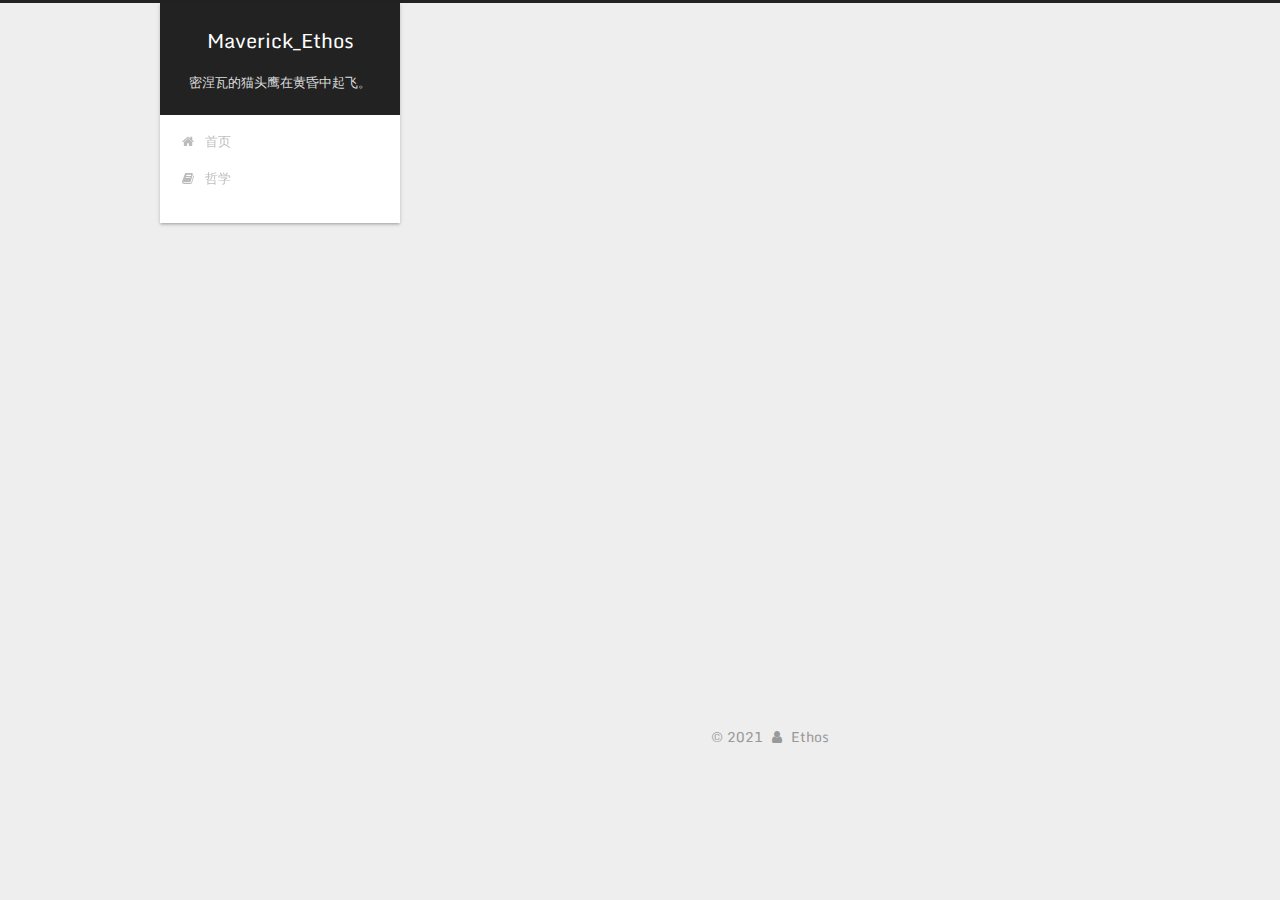
<file: categories/哲学/index.html>
<!DOCTYPE html>



  


<html class="theme-next gemini use-motion" lang="zh-Hans">
<head>
  <meta charset="UTF-8"/>
<meta http-equiv="X-UA-Compatible" content="IE=edge" />
<meta name="viewport" content="width=device-width, initial-scale=1, maximum-scale=1"/>
<meta name="theme-color" content="#222">









<meta http-equiv="Cache-Control" content="no-transform" />
<meta http-equiv="Cache-Control" content="no-siteapp" />
















  
  
  <link href="/lib/fancybox/source/jquery.fancybox.css?v=2.1.5" rel="stylesheet" type="text/css" />




  
  
  
  

  
    
    
  

  

  

  

  

  
    
    
    <link href="//fonts.googleapis.com/css?family=Monda:300,300italic,400,400italic,700,700italic&subset=latin,latin-ext" rel="stylesheet" type="text/css">
  






<link href="/lib/font-awesome/css/font-awesome.min.css?v=4.6.2" rel="stylesheet" type="text/css" />

<link href="/css/main.css?v=5.1.4" rel="stylesheet" type="text/css" />


  <link rel="apple-touch-icon" sizes="180x180" href="/images/favicon-32x32.ico?v=5.1.4">


  <link rel="icon" type="image/png" sizes="32x32" href="/images/favicon-32x32.ico?v=5.1.4">


  <link rel="icon" type="image/png" sizes="16x16" href="/images/favicon-16x16.ico?v=5.1.4">






  <meta name="keywords" content="Hexo, NexT" />





  <link rel="alternate" href="/atom.xml" title="Maverick_Ethos" type="application/atom+xml" />






<meta property="og:type" content="website">
<meta property="og:title" content="Maverick_Ethos">
<meta property="og:url" content="http://example.com/categories/%E5%93%B2%E5%AD%A6/index.html">
<meta property="og:site_name" content="Maverick_Ethos">
<meta property="og:locale">
<meta property="article:author" content="Ethos">
<meta name="twitter:card" content="summary">



<script type="text/javascript" id="hexo.configurations">
  var NexT = window.NexT || {};
  var CONFIG = {
    root: '',
    scheme: 'Gemini',
    version: '5.1.4',
    sidebar: {"position":"left","display":"post","offset":12,"b2t":false,"scrollpercent":false,"onmobile":false},
    fancybox: true,
    tabs: true,
    motion: {"enable":true,"async":false,"transition":{"post_block":"fadeIn","post_header":"slideDownIn","post_body":"slideDownIn","coll_header":"slideLeftIn","sidebar":"slideUpIn"}},
    duoshuo: {
      userId: '0',
      author: '博主'
    },
    algolia: {
      applicationID: '',
      apiKey: '',
      indexName: '',
      hits: {"per_page":10},
      labels: {"input_placeholder":"Search for Posts","hits_empty":"We didn't find any results for the search: ${query}","hits_stats":"${hits} results found in ${time} ms"}
    }
  };
</script>



  <link rel="canonical" href="http://example.com/categories/哲学/"/>





  <title>分类: 哲学 | Maverick_Ethos</title>
  








<meta name="generator" content="Hexo 5.3.0"></head>

<body itemscope itemtype="http://schema.org/WebPage" lang="zh-Hans">

  
  
    
  

  <div class="container sidebar-position-left ">
    <div class="headband"></div>

    <header id="header" class="header" itemscope itemtype="http://schema.org/WPHeader">
      <div class="header-inner"><div class="site-brand-wrapper">
  <div class="site-meta ">
    

    <div class="custom-logo-site-title">
      <a href="/"  class="brand" rel="start">
        <span class="logo-line-before"><i></i></span>
        <span class="site-title">Maverick_Ethos</span>
        <span class="logo-line-after"><i></i></span>
      </a>
    </div>
      
        <p class="site-subtitle">密涅瓦的猫头鹰在黄昏中起飞。</p>
      
  </div>

  <div class="site-nav-toggle">
    <button>
      <span class="btn-bar"></span>
      <span class="btn-bar"></span>
      <span class="btn-bar"></span>
    </button>
  </div>
</div>

<nav class="site-nav">
  

  
    <ul id="menu" class="menu">
      
        
        <li class="menu-item menu-item-home">
          <a href="/" rel="section">
            
              <i class="menu-item-icon fa fa-fw fa-home"></i> <br />
            
            首页
          </a>
        </li>
      
        
        <li class="menu-item menu-item-philosophy">
          <a href="/categories/%E5%93%B2%E5%AD%A6" rel="section">
            
              <i class="menu-item-icon fa fa-fw fa-book"></i> <br />
            
            哲学
          </a>
        </li>
      

      
    </ul>
  

  
</nav>



 </div>
    </header>

    <main id="main" class="main">
      <div class="main-inner">
        <div class="content-wrap">
          <div id="content" class="content">
            

  
  
  
  <div class="post-block category">

    <div id="posts" class="posts-collapse">
      <div class="collection-title">
        <h1>哲学<small>分类</small>
        </h1>
      </div>

      
        

  <article class="post post-type-normal" itemscope itemtype="http://schema.org/Article">
    <header class="post-header">

      <h2 class="post-title">
        
            <a class="post-title-link" href="/2021/03/16/post/" itemprop="url">
              
                <span itemprop="name">《 The Ticklish Subject 》</span>
              
            </a>
        
      </h2>

      <div class="post-meta">
        <time class="post-time" itemprop="dateCreated"
              datetime="2021-03-16T13:20:16+08:00"
              content="2021-03-16" >
          03-16
        </time>
      </div>

    </header>
  </article>


      
    </div>

  </div>
  
  
  

  



          </div>
          


          

        </div>
        
          
  
  <div class="sidebar-toggle">
    <div class="sidebar-toggle-line-wrap">
      <span class="sidebar-toggle-line sidebar-toggle-line-first"></span>
      <span class="sidebar-toggle-line sidebar-toggle-line-middle"></span>
      <span class="sidebar-toggle-line sidebar-toggle-line-last"></span>
    </div>
  </div>

  <aside id="sidebar" class="sidebar">
    
    <div class="sidebar-inner">

      

      

      <section class="site-overview-wrap sidebar-panel sidebar-panel-active">
        <div class="site-overview">
          <div class="site-author motion-element" itemprop="author" itemscope itemtype="http://schema.org/Person">
            
              <img class="site-author-image" itemprop="image"
                src="/images/avatar.jpg"
                alt="" />
            
              <p class="site-author-name" itemprop="name"></p>
              <p class="site-description motion-element" itemprop="description"></p>
          </div>

          <nav class="site-state motion-element">

            
              <div class="site-state-item site-state-posts">
              
                <a href="/archives">
              
                  <span class="site-state-item-count">1</span>
                  <span class="site-state-item-name">日志</span>
                </a>
              </div>
            

            
              
              
              <div class="site-state-item site-state-categories">
                <a href="/categories/index.html">
                  <span class="site-state-item-count">1</span>
                  <span class="site-state-item-name">分类</span>
                </a>
              </div>
            

            
              
              
              <div class="site-state-item site-state-tags">
                <a href="/tags/index.html">
                  <span class="site-state-item-count">2</span>
                  <span class="site-state-item-name">标签</span>
                </a>
              </div>
            

          </nav>

          
            <div class="feed-link motion-element">
              <a href="/atom.xml" rel="alternate">
                <i class="fa fa-rss"></i>
                RSS
              </a>
            </div>
          

          
            <div class="links-of-author motion-element">
                
                  <span class="links-of-author-item">
                    <a href="https://github.com/MaverickEthos" target="_blank" title="GitHub">
                      
                        <i class="fa fa-fw fa-github"></i>GitHub</a>
                  </span>
                
                  <span class="links-of-author-item">
                    <a href="https://www.douban.com/people/Ethoslogos/" target="_blank" title="豆瓣">
                      
                        <i class="fa fa-fw fa-envelope"></i>豆瓣</a>
                  </span>
                
            </div>
          

          
          

          
          
            <div class="links-of-blogroll motion-element links-of-blogroll-inline">
              <div class="links-of-blogroll-title">
                <i class="fa  fa-fw fa-link"></i>
                便捷访问
              </div>
              <ul class="links-of-blogroll-list">
                
                  <li class="links-of-blogroll-item">
                    <a href="https://theme-next.js.org/docs/" title="NexT 官方文档" target="_blank">NexT 官方文档</a>
                  </li>
                
                  <li class="links-of-blogroll-item">
                    <a href="https://hexo.io/zh-cn/docs/" title="Hexo 官方文档" target="_blank">Hexo 官方文档</a>
                  </li>
                
              </ul>
            </div>
          

          

        </div>
      </section>

      

      

    </div>
  </aside>


        
      </div>
    </main>

    <footer id="footer" class="footer">
      <div class="footer-inner">
        <div class="copyright">&copy; <span itemprop="copyrightYear">2021</span>
  <span class="with-love">
    <i class="fa fa-user"></i>
  </span>
  <span class="author" itemprop="copyrightHolder">Ethos</span>

  
</div>

<!--

  <div class="powered-by">由 <a class="theme-link" target="_blank" href="https://hexo.io">Hexo</a> 强力驱动</div>



  <span class="post-meta-divider">|</span>



  <div class="theme-info">主题 &mdash; <a class="theme-link" target="_blank" href="https://github.com/iissnan/hexo-theme-next">NexT.Gemini</a> v5.1.4</div>

-->



        







        
      </div>
    </footer>

    
      <div class="back-to-top">
        <i class="fa fa-arrow-up"></i>
        
      </div>
    

    

  </div>

  

<script type="text/javascript">
  if (Object.prototype.toString.call(window.Promise) !== '[object Function]') {
    window.Promise = null;
  }
</script>









  












  
  
    <script type="text/javascript" src="/lib/jquery/index.js?v=2.1.3"></script>
  

  
  
    <script type="text/javascript" src="/lib/fastclick/lib/fastclick.min.js?v=1.0.6"></script>
  

  
  
    <script type="text/javascript" src="/lib/jquery_lazyload/jquery.lazyload.js?v=1.9.7"></script>
  

  
  
    <script type="text/javascript" src="/lib/velocity/velocity.min.js?v=1.2.1"></script>
  

  
  
    <script type="text/javascript" src="/lib/velocity/velocity.ui.min.js?v=1.2.1"></script>
  

  
  
    <script type="text/javascript" src="/lib/fancybox/source/jquery.fancybox.pack.js?v=2.1.5"></script>
  


  


  <script type="text/javascript" src="/js/src/utils.js?v=5.1.4"></script>

  <script type="text/javascript" src="/js/src/motion.js?v=5.1.4"></script>



  
  


  <script type="text/javascript" src="/js/src/affix.js?v=5.1.4"></script>

  <script type="text/javascript" src="/js/src/schemes/pisces.js?v=5.1.4"></script>



  

  


  <script type="text/javascript" src="/js/src/bootstrap.js?v=5.1.4"></script>



  


  




	





  





  












  





  

  

  

  
  

  

  

  

</body>
</html>
</file>
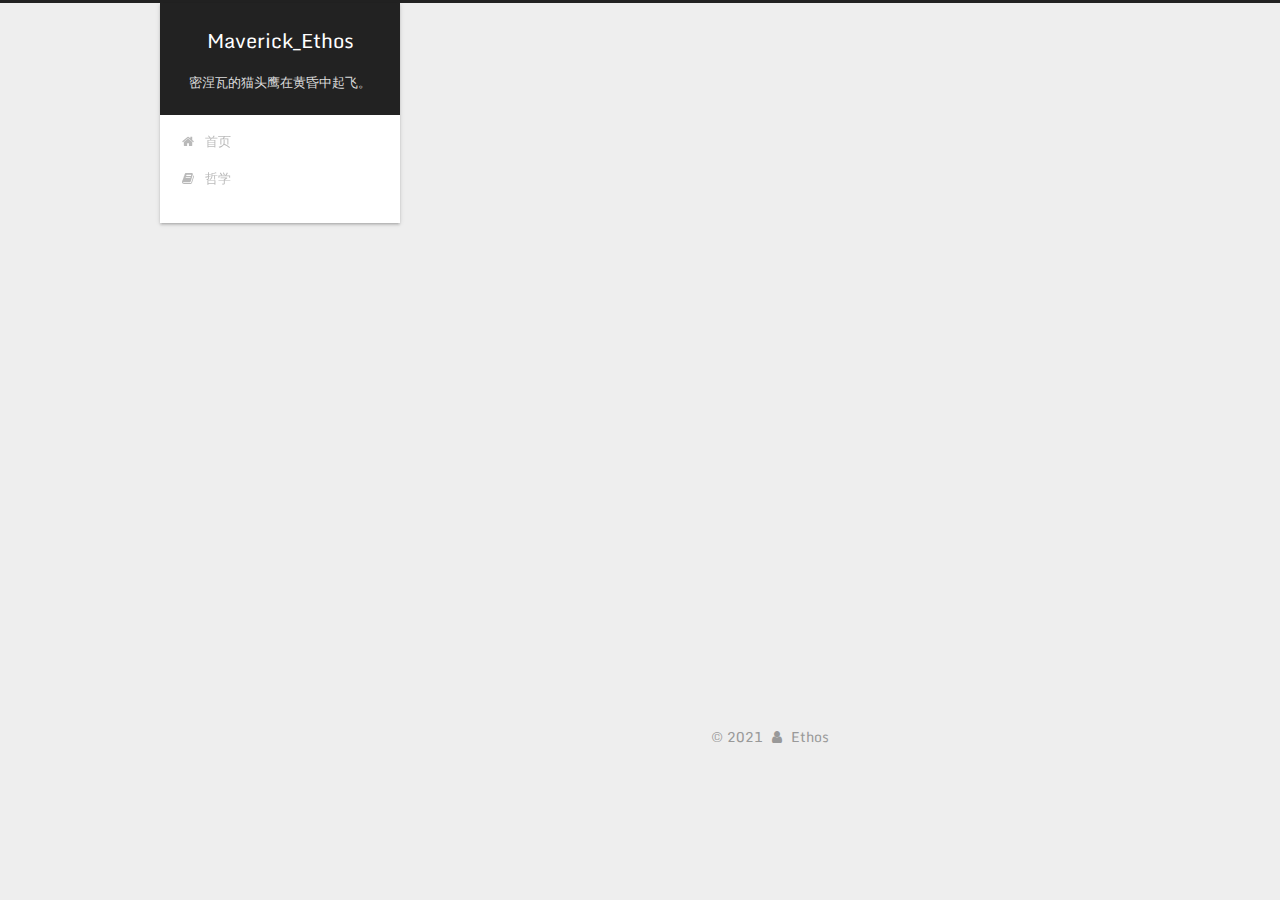
<file: tags/政治哲学/index.html>
<!DOCTYPE html>



  


<html class="theme-next gemini use-motion" lang="zh-Hans">
<head>
  <meta charset="UTF-8"/>
<meta http-equiv="X-UA-Compatible" content="IE=edge" />
<meta name="viewport" content="width=device-width, initial-scale=1, maximum-scale=1"/>
<meta name="theme-color" content="#222">









<meta http-equiv="Cache-Control" content="no-transform" />
<meta http-equiv="Cache-Control" content="no-siteapp" />
















  
  
  <link href="/lib/fancybox/source/jquery.fancybox.css?v=2.1.5" rel="stylesheet" type="text/css" />




  
  
  
  

  
    
    
  

  

  

  

  

  
    
    
    <link href="//fonts.googleapis.com/css?family=Monda:300,300italic,400,400italic,700,700italic&subset=latin,latin-ext" rel="stylesheet" type="text/css">
  






<link href="/lib/font-awesome/css/font-awesome.min.css?v=4.6.2" rel="stylesheet" type="text/css" />

<link href="/css/main.css?v=5.1.4" rel="stylesheet" type="text/css" />


  <link rel="apple-touch-icon" sizes="180x180" href="/images/favicon-32x32.ico?v=5.1.4">


  <link rel="icon" type="image/png" sizes="32x32" href="/images/favicon-32x32.ico?v=5.1.4">


  <link rel="icon" type="image/png" sizes="16x16" href="/images/favicon-16x16.ico?v=5.1.4">






  <meta name="keywords" content="Hexo, NexT" />





  <link rel="alternate" href="/atom.xml" title="Maverick_Ethos" type="application/atom+xml" />






<meta property="og:type" content="website">
<meta property="og:title" content="Maverick_Ethos">
<meta property="og:url" content="http://example.com/tags/%E6%94%BF%E6%B2%BB%E5%93%B2%E5%AD%A6/index.html">
<meta property="og:site_name" content="Maverick_Ethos">
<meta property="og:locale">
<meta property="article:author" content="Ethos">
<meta name="twitter:card" content="summary">



<script type="text/javascript" id="hexo.configurations">
  var NexT = window.NexT || {};
  var CONFIG = {
    root: '',
    scheme: 'Gemini',
    version: '5.1.4',
    sidebar: {"position":"left","display":"post","offset":12,"b2t":false,"scrollpercent":false,"onmobile":false},
    fancybox: true,
    tabs: true,
    motion: {"enable":true,"async":false,"transition":{"post_block":"fadeIn","post_header":"slideDownIn","post_body":"slideDownIn","coll_header":"slideLeftIn","sidebar":"slideUpIn"}},
    duoshuo: {
      userId: '0',
      author: '博主'
    },
    algolia: {
      applicationID: '',
      apiKey: '',
      indexName: '',
      hits: {"per_page":10},
      labels: {"input_placeholder":"Search for Posts","hits_empty":"We didn't find any results for the search: ${query}","hits_stats":"${hits} results found in ${time} ms"}
    }
  };
</script>



  <link rel="canonical" href="http://example.com/tags/政治哲学/"/>





  <title>标签: 政治哲学 | Maverick_Ethos</title>
  








<meta name="generator" content="Hexo 5.3.0"></head>

<body itemscope itemtype="http://schema.org/WebPage" lang="zh-Hans">

  
  
    
  

  <div class="container sidebar-position-left ">
    <div class="headband"></div>

    <header id="header" class="header" itemscope itemtype="http://schema.org/WPHeader">
      <div class="header-inner"><div class="site-brand-wrapper">
  <div class="site-meta ">
    

    <div class="custom-logo-site-title">
      <a href="/"  class="brand" rel="start">
        <span class="logo-line-before"><i></i></span>
        <span class="site-title">Maverick_Ethos</span>
        <span class="logo-line-after"><i></i></span>
      </a>
    </div>
      
        <p class="site-subtitle">密涅瓦的猫头鹰在黄昏中起飞。</p>
      
  </div>

  <div class="site-nav-toggle">
    <button>
      <span class="btn-bar"></span>
      <span class="btn-bar"></span>
      <span class="btn-bar"></span>
    </button>
  </div>
</div>

<nav class="site-nav">
  

  
    <ul id="menu" class="menu">
      
        
        <li class="menu-item menu-item-home">
          <a href="/" rel="section">
            
              <i class="menu-item-icon fa fa-fw fa-home"></i> <br />
            
            首页
          </a>
        </li>
      
        
        <li class="menu-item menu-item-philosophy">
          <a href="/categories/%E5%93%B2%E5%AD%A6" rel="section">
            
              <i class="menu-item-icon fa fa-fw fa-book"></i> <br />
            
            哲学
          </a>
        </li>
      

      
    </ul>
  

  
</nav>



 </div>
    </header>

    <main id="main" class="main">
      <div class="main-inner">
        <div class="content-wrap">
          <div id="content" class="content">
            

  
  
  
  <div class="post-block tag">

    <div id="posts" class="posts-collapse">
      <div class="collection-title">
        <h1>政治哲学<small>标签</small>
        </h1>
      </div>

      
        

  <article class="post post-type-normal" itemscope itemtype="http://schema.org/Article">
    <header class="post-header">

      <h2 class="post-title">
        
            <a class="post-title-link" href="/2021/03/16/post/" itemprop="url">
              
                <span itemprop="name">《 The Ticklish Subject 》</span>
              
            </a>
        
      </h2>

      <div class="post-meta">
        <time class="post-time" itemprop="dateCreated"
              datetime="2021-03-16T13:20:16+08:00"
              content="2021-03-16" >
          03-16
        </time>
      </div>

    </header>
  </article>


      
    </div>

  </div>
  
  
  

  


          </div>
          


          

        </div>
        
          
  
  <div class="sidebar-toggle">
    <div class="sidebar-toggle-line-wrap">
      <span class="sidebar-toggle-line sidebar-toggle-line-first"></span>
      <span class="sidebar-toggle-line sidebar-toggle-line-middle"></span>
      <span class="sidebar-toggle-line sidebar-toggle-line-last"></span>
    </div>
  </div>

  <aside id="sidebar" class="sidebar">
    
    <div class="sidebar-inner">

      

      

      <section class="site-overview-wrap sidebar-panel sidebar-panel-active">
        <div class="site-overview">
          <div class="site-author motion-element" itemprop="author" itemscope itemtype="http://schema.org/Person">
            
              <img class="site-author-image" itemprop="image"
                src="/images/avatar.jpg"
                alt="" />
            
              <p class="site-author-name" itemprop="name"></p>
              <p class="site-description motion-element" itemprop="description"></p>
          </div>

          <nav class="site-state motion-element">

            
              <div class="site-state-item site-state-posts">
              
                <a href="/archives">
              
                  <span class="site-state-item-count">1</span>
                  <span class="site-state-item-name">日志</span>
                </a>
              </div>
            

            
              
              
              <div class="site-state-item site-state-categories">
                <a href="/categories/index.html">
                  <span class="site-state-item-count">1</span>
                  <span class="site-state-item-name">分类</span>
                </a>
              </div>
            

            
              
              
              <div class="site-state-item site-state-tags">
                <a href="/tags/index.html">
                  <span class="site-state-item-count">2</span>
                  <span class="site-state-item-name">标签</span>
                </a>
              </div>
            

          </nav>

          
            <div class="feed-link motion-element">
              <a href="/atom.xml" rel="alternate">
                <i class="fa fa-rss"></i>
                RSS
              </a>
            </div>
          

          
            <div class="links-of-author motion-element">
                
                  <span class="links-of-author-item">
                    <a href="https://github.com/MaverickEthos" target="_blank" title="GitHub">
                      
                        <i class="fa fa-fw fa-github"></i>GitHub</a>
                  </span>
                
                  <span class="links-of-author-item">
                    <a href="https://www.douban.com/people/Ethoslogos/" target="_blank" title="豆瓣">
                      
                        <i class="fa fa-fw fa-envelope"></i>豆瓣</a>
                  </span>
                
            </div>
          

          
          

          
          
            <div class="links-of-blogroll motion-element links-of-blogroll-inline">
              <div class="links-of-blogroll-title">
                <i class="fa  fa-fw fa-link"></i>
                便捷访问
              </div>
              <ul class="links-of-blogroll-list">
                
                  <li class="links-of-blogroll-item">
                    <a href="https://theme-next.js.org/docs/" title="NexT 官方文档" target="_blank">NexT 官方文档</a>
                  </li>
                
                  <li class="links-of-blogroll-item">
                    <a href="https://hexo.io/zh-cn/docs/" title="Hexo 官方文档" target="_blank">Hexo 官方文档</a>
                  </li>
                
              </ul>
            </div>
          

          

        </div>
      </section>

      

      

    </div>
  </aside>


        
      </div>
    </main>

    <footer id="footer" class="footer">
      <div class="footer-inner">
        <div class="copyright">&copy; <span itemprop="copyrightYear">2021</span>
  <span class="with-love">
    <i class="fa fa-user"></i>
  </span>
  <span class="author" itemprop="copyrightHolder">Ethos</span>

  
</div>

<!--

  <div class="powered-by">由 <a class="theme-link" target="_blank" href="https://hexo.io">Hexo</a> 强力驱动</div>



  <span class="post-meta-divider">|</span>



  <div class="theme-info">主题 &mdash; <a class="theme-link" target="_blank" href="https://github.com/iissnan/hexo-theme-next">NexT.Gemini</a> v5.1.4</div>

-->



        







        
      </div>
    </footer>

    
      <div class="back-to-top">
        <i class="fa fa-arrow-up"></i>
        
      </div>
    

    

  </div>

  

<script type="text/javascript">
  if (Object.prototype.toString.call(window.Promise) !== '[object Function]') {
    window.Promise = null;
  }
</script>









  












  
  
    <script type="text/javascript" src="/lib/jquery/index.js?v=2.1.3"></script>
  

  
  
    <script type="text/javascript" src="/lib/fastclick/lib/fastclick.min.js?v=1.0.6"></script>
  

  
  
    <script type="text/javascript" src="/lib/jquery_lazyload/jquery.lazyload.js?v=1.9.7"></script>
  

  
  
    <script type="text/javascript" src="/lib/velocity/velocity.min.js?v=1.2.1"></script>
  

  
  
    <script type="text/javascript" src="/lib/velocity/velocity.ui.min.js?v=1.2.1"></script>
  

  
  
    <script type="text/javascript" src="/lib/fancybox/source/jquery.fancybox.pack.js?v=2.1.5"></script>
  


  


  <script type="text/javascript" src="/js/src/utils.js?v=5.1.4"></script>

  <script type="text/javascript" src="/js/src/motion.js?v=5.1.4"></script>



  
  


  <script type="text/javascript" src="/js/src/affix.js?v=5.1.4"></script>

  <script type="text/javascript" src="/js/src/schemes/pisces.js?v=5.1.4"></script>



  

  


  <script type="text/javascript" src="/js/src/bootstrap.js?v=5.1.4"></script>



  


  




	





  





  












  





  

  

  

  
  

  

  

  

</body>
</html>
</file>
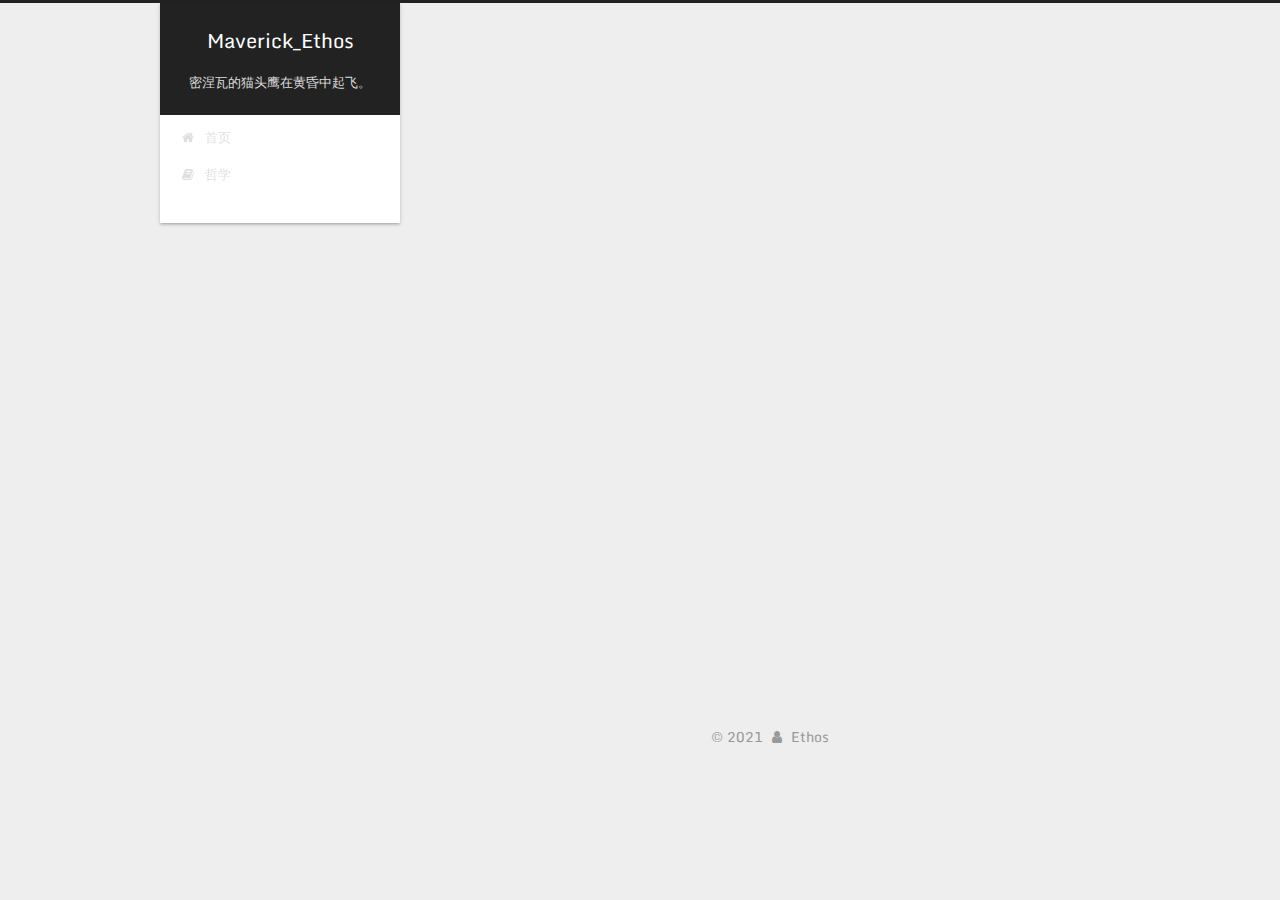
<file: tags/齐泽克/index.html>
<!DOCTYPE html>



  


<html class="theme-next gemini use-motion" lang="zh-Hans">
<head>
  <meta charset="UTF-8"/>
<meta http-equiv="X-UA-Compatible" content="IE=edge" />
<meta name="viewport" content="width=device-width, initial-scale=1, maximum-scale=1"/>
<meta name="theme-color" content="#222">









<meta http-equiv="Cache-Control" content="no-transform" />
<meta http-equiv="Cache-Control" content="no-siteapp" />
















  
  
  <link href="/lib/fancybox/source/jquery.fancybox.css?v=2.1.5" rel="stylesheet" type="text/css" />




  
  
  
  

  
    
    
  

  

  

  

  

  
    
    
    <link href="//fonts.googleapis.com/css?family=Monda:300,300italic,400,400italic,700,700italic&subset=latin,latin-ext" rel="stylesheet" type="text/css">
  






<link href="/lib/font-awesome/css/font-awesome.min.css?v=4.6.2" rel="stylesheet" type="text/css" />

<link href="/css/main.css?v=5.1.4" rel="stylesheet" type="text/css" />


  <link rel="apple-touch-icon" sizes="180x180" href="/images/favicon-32x32.ico?v=5.1.4">


  <link rel="icon" type="image/png" sizes="32x32" href="/images/favicon-32x32.ico?v=5.1.4">


  <link rel="icon" type="image/png" sizes="16x16" href="/images/favicon-16x16.ico?v=5.1.4">






  <meta name="keywords" content="Hexo, NexT" />





  <link rel="alternate" href="/atom.xml" title="Maverick_Ethos" type="application/atom+xml" />






<meta property="og:type" content="website">
<meta property="og:title" content="Maverick_Ethos">
<meta property="og:url" content="http://example.com/tags/%E9%BD%90%E6%B3%BD%E5%85%8B/index.html">
<meta property="og:site_name" content="Maverick_Ethos">
<meta property="og:locale">
<meta property="article:author" content="Ethos">
<meta name="twitter:card" content="summary">



<script type="text/javascript" id="hexo.configurations">
  var NexT = window.NexT || {};
  var CONFIG = {
    root: '',
    scheme: 'Gemini',
    version: '5.1.4',
    sidebar: {"position":"left","display":"post","offset":12,"b2t":false,"scrollpercent":false,"onmobile":false},
    fancybox: true,
    tabs: true,
    motion: {"enable":true,"async":false,"transition":{"post_block":"fadeIn","post_header":"slideDownIn","post_body":"slideDownIn","coll_header":"slideLeftIn","sidebar":"slideUpIn"}},
    duoshuo: {
      userId: '0',
      author: '博主'
    },
    algolia: {
      applicationID: '',
      apiKey: '',
      indexName: '',
      hits: {"per_page":10},
      labels: {"input_placeholder":"Search for Posts","hits_empty":"We didn't find any results for the search: ${query}","hits_stats":"${hits} results found in ${time} ms"}
    }
  };
</script>



  <link rel="canonical" href="http://example.com/tags/齐泽克/"/>





  <title>标签: 齐泽克 | Maverick_Ethos</title>
  








<meta name="generator" content="Hexo 5.3.0"></head>

<body itemscope itemtype="http://schema.org/WebPage" lang="zh-Hans">

  
  
    
  

  <div class="container sidebar-position-left ">
    <div class="headband"></div>

    <header id="header" class="header" itemscope itemtype="http://schema.org/WPHeader">
      <div class="header-inner"><div class="site-brand-wrapper">
  <div class="site-meta ">
    

    <div class="custom-logo-site-title">
      <a href="/"  class="brand" rel="start">
        <span class="logo-line-before"><i></i></span>
        <span class="site-title">Maverick_Ethos</span>
        <span class="logo-line-after"><i></i></span>
      </a>
    </div>
      
        <p class="site-subtitle">密涅瓦的猫头鹰在黄昏中起飞。</p>
      
  </div>

  <div class="site-nav-toggle">
    <button>
      <span class="btn-bar"></span>
      <span class="btn-bar"></span>
      <span class="btn-bar"></span>
    </button>
  </div>
</div>

<nav class="site-nav">
  

  
    <ul id="menu" class="menu">
      
        
        <li class="menu-item menu-item-home">
          <a href="/" rel="section">
            
              <i class="menu-item-icon fa fa-fw fa-home"></i> <br />
            
            首页
          </a>
        </li>
      
        
        <li class="menu-item menu-item-philosophy">
          <a href="/categories/%E5%93%B2%E5%AD%A6" rel="section">
            
              <i class="menu-item-icon fa fa-fw fa-book"></i> <br />
            
            哲学
          </a>
        </li>
      

      
    </ul>
  

  
</nav>



 </div>
    </header>

    <main id="main" class="main">
      <div class="main-inner">
        <div class="content-wrap">
          <div id="content" class="content">
            

  
  
  
  <div class="post-block tag">

    <div id="posts" class="posts-collapse">
      <div class="collection-title">
        <h1>齐泽克<small>标签</small>
        </h1>
      </div>

      
        

  <article class="post post-type-normal" itemscope itemtype="http://schema.org/Article">
    <header class="post-header">

      <h2 class="post-title">
        
            <a class="post-title-link" href="/2021/03/16/post/" itemprop="url">
              
                <span itemprop="name">《 The Ticklish Subject 》</span>
              
            </a>
        
      </h2>

      <div class="post-meta">
        <time class="post-time" itemprop="dateCreated"
              datetime="2021-03-16T13:20:16+08:00"
              content="2021-03-16" >
          03-16
        </time>
      </div>

    </header>
  </article>


      
    </div>

  </div>
  
  
  

  


          </div>
          


          

        </div>
        
          
  
  <div class="sidebar-toggle">
    <div class="sidebar-toggle-line-wrap">
      <span class="sidebar-toggle-line sidebar-toggle-line-first"></span>
      <span class="sidebar-toggle-line sidebar-toggle-line-middle"></span>
      <span class="sidebar-toggle-line sidebar-toggle-line-last"></span>
    </div>
  </div>

  <aside id="sidebar" class="sidebar">
    
    <div class="sidebar-inner">

      

      

      <section class="site-overview-wrap sidebar-panel sidebar-panel-active">
        <div class="site-overview">
          <div class="site-author motion-element" itemprop="author" itemscope itemtype="http://schema.org/Person">
            
              <img class="site-author-image" itemprop="image"
                src="/images/avatar.jpg"
                alt="" />
            
              <p class="site-author-name" itemprop="name"></p>
              <p class="site-description motion-element" itemprop="description"></p>
          </div>

          <nav class="site-state motion-element">

            
              <div class="site-state-item site-state-posts">
              
                <a href="/archives">
              
                  <span class="site-state-item-count">1</span>
                  <span class="site-state-item-name">日志</span>
                </a>
              </div>
            

            
              
              
              <div class="site-state-item site-state-categories">
                <a href="/categories/index.html">
                  <span class="site-state-item-count">1</span>
                  <span class="site-state-item-name">分类</span>
                </a>
              </div>
            

            
              
              
              <div class="site-state-item site-state-tags">
                <a href="/tags/index.html">
                  <span class="site-state-item-count">2</span>
                  <span class="site-state-item-name">标签</span>
                </a>
              </div>
            

          </nav>

          
            <div class="feed-link motion-element">
              <a href="/atom.xml" rel="alternate">
                <i class="fa fa-rss"></i>
                RSS
              </a>
            </div>
          

          
            <div class="links-of-author motion-element">
                
                  <span class="links-of-author-item">
                    <a href="https://github.com/MaverickEthos" target="_blank" title="GitHub">
                      
                        <i class="fa fa-fw fa-github"></i>GitHub</a>
                  </span>
                
                  <span class="links-of-author-item">
                    <a href="https://www.douban.com/people/Ethoslogos/" target="_blank" title="豆瓣">
                      
                        <i class="fa fa-fw fa-envelope"></i>豆瓣</a>
                  </span>
                
            </div>
          

          
          

          
          
            <div class="links-of-blogroll motion-element links-of-blogroll-inline">
              <div class="links-of-blogroll-title">
                <i class="fa  fa-fw fa-link"></i>
                便捷访问
              </div>
              <ul class="links-of-blogroll-list">
                
                  <li class="links-of-blogroll-item">
                    <a href="https://theme-next.js.org/docs/" title="NexT 官方文档" target="_blank">NexT 官方文档</a>
                  </li>
                
                  <li class="links-of-blogroll-item">
                    <a href="https://hexo.io/zh-cn/docs/" title="Hexo 官方文档" target="_blank">Hexo 官方文档</a>
                  </li>
                
              </ul>
            </div>
          

          

        </div>
      </section>

      

      

    </div>
  </aside>


        
      </div>
    </main>

    <footer id="footer" class="footer">
      <div class="footer-inner">
        <div class="copyright">&copy; <span itemprop="copyrightYear">2021</span>
  <span class="with-love">
    <i class="fa fa-user"></i>
  </span>
  <span class="author" itemprop="copyrightHolder">Ethos</span>

  
</div>

<!--

  <div class="powered-by">由 <a class="theme-link" target="_blank" href="https://hexo.io">Hexo</a> 强力驱动</div>



  <span class="post-meta-divider">|</span>



  <div class="theme-info">主题 &mdash; <a class="theme-link" target="_blank" href="https://github.com/iissnan/hexo-theme-next">NexT.Gemini</a> v5.1.4</div>

-->



        







        
      </div>
    </footer>

    
      <div class="back-to-top">
        <i class="fa fa-arrow-up"></i>
        
      </div>
    

    

  </div>

  

<script type="text/javascript">
  if (Object.prototype.toString.call(window.Promise) !== '[object Function]') {
    window.Promise = null;
  }
</script>









  












  
  
    <script type="text/javascript" src="/lib/jquery/index.js?v=2.1.3"></script>
  

  
  
    <script type="text/javascript" src="/lib/fastclick/lib/fastclick.min.js?v=1.0.6"></script>
  

  
  
    <script type="text/javascript" src="/lib/jquery_lazyload/jquery.lazyload.js?v=1.9.7"></script>
  

  
  
    <script type="text/javascript" src="/lib/velocity/velocity.min.js?v=1.2.1"></script>
  

  
  
    <script type="text/javascript" src="/lib/velocity/velocity.ui.min.js?v=1.2.1"></script>
  

  
  
    <script type="text/javascript" src="/lib/fancybox/source/jquery.fancybox.pack.js?v=2.1.5"></script>
  


  


  <script type="text/javascript" src="/js/src/utils.js?v=5.1.4"></script>

  <script type="text/javascript" src="/js/src/motion.js?v=5.1.4"></script>



  
  


  <script type="text/javascript" src="/js/src/affix.js?v=5.1.4"></script>

  <script type="text/javascript" src="/js/src/schemes/pisces.js?v=5.1.4"></script>



  

  


  <script type="text/javascript" src="/js/src/bootstrap.js?v=5.1.4"></script>



  


  




	





  





  












  





  

  

  

  
  

  

  

  

</body>
</html>
</file>
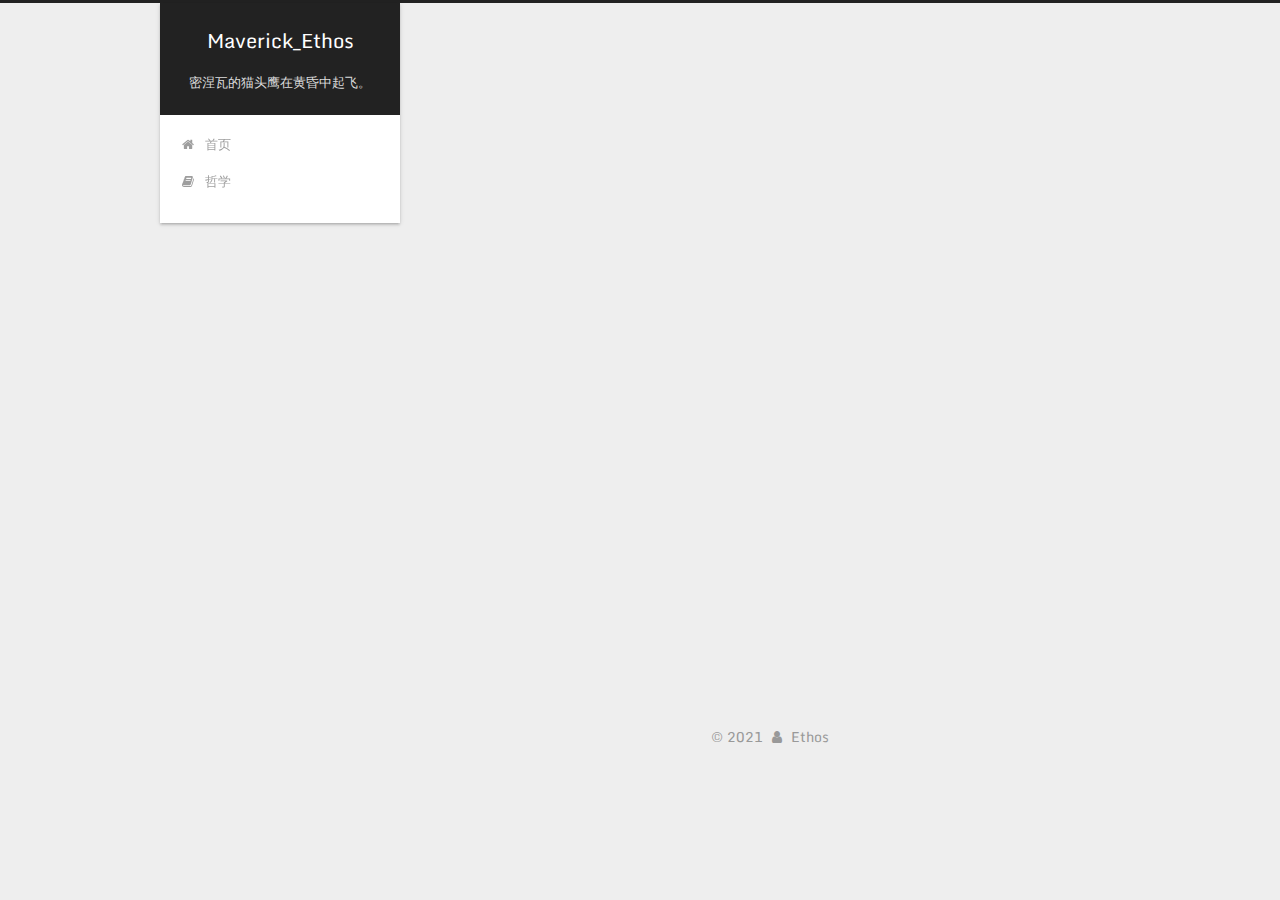
<file: archives/2021/03/index.html>
<!DOCTYPE html>



  


<html class="theme-next gemini use-motion" lang="zh-Hans">
<head>
  <meta charset="UTF-8"/>
<meta http-equiv="X-UA-Compatible" content="IE=edge" />
<meta name="viewport" content="width=device-width, initial-scale=1, maximum-scale=1"/>
<meta name="theme-color" content="#222">









<meta http-equiv="Cache-Control" content="no-transform" />
<meta http-equiv="Cache-Control" content="no-siteapp" />
















  
  
  <link href="/lib/fancybox/source/jquery.fancybox.css?v=2.1.5" rel="stylesheet" type="text/css" />




  
  
  
  

  
    
    
  

  

  

  

  

  
    
    
    <link href="//fonts.googleapis.com/css?family=Monda:300,300italic,400,400italic,700,700italic&subset=latin,latin-ext" rel="stylesheet" type="text/css">
  






<link href="/lib/font-awesome/css/font-awesome.min.css?v=4.6.2" rel="stylesheet" type="text/css" />

<link href="/css/main.css?v=5.1.4" rel="stylesheet" type="text/css" />


  <link rel="apple-touch-icon" sizes="180x180" href="/images/favicon-32x32.ico?v=5.1.4">


  <link rel="icon" type="image/png" sizes="32x32" href="/images/favicon-32x32.ico?v=5.1.4">


  <link rel="icon" type="image/png" sizes="16x16" href="/images/favicon-16x16.ico?v=5.1.4">






  <meta name="keywords" content="Hexo, NexT" />





  <link rel="alternate" href="/atom.xml" title="Maverick_Ethos" type="application/atom+xml" />






<meta property="og:type" content="website">
<meta property="og:title" content="Maverick_Ethos">
<meta property="og:url" content="http://example.com/archives/2021/03/index.html">
<meta property="og:site_name" content="Maverick_Ethos">
<meta property="og:locale">
<meta property="article:author" content="Ethos">
<meta name="twitter:card" content="summary">



<script type="text/javascript" id="hexo.configurations">
  var NexT = window.NexT || {};
  var CONFIG = {
    root: '',
    scheme: 'Gemini',
    version: '5.1.4',
    sidebar: {"position":"left","display":"post","offset":12,"b2t":false,"scrollpercent":false,"onmobile":false},
    fancybox: true,
    tabs: true,
    motion: {"enable":true,"async":false,"transition":{"post_block":"fadeIn","post_header":"slideDownIn","post_body":"slideDownIn","coll_header":"slideLeftIn","sidebar":"slideUpIn"}},
    duoshuo: {
      userId: '0',
      author: '博主'
    },
    algolia: {
      applicationID: '',
      apiKey: '',
      indexName: '',
      hits: {"per_page":10},
      labels: {"input_placeholder":"Search for Posts","hits_empty":"We didn't find any results for the search: ${query}","hits_stats":"${hits} results found in ${time} ms"}
    }
  };
</script>



  <link rel="canonical" href="http://example.com/archives/2021/03/"/>





  <title>归档 | Maverick_Ethos</title>
  








<meta name="generator" content="Hexo 5.3.0"></head>

<body itemscope itemtype="http://schema.org/WebPage" lang="zh-Hans">

  
  
    
  

  <div class="container sidebar-position-left page-archive">
    <div class="headband"></div>

    <header id="header" class="header" itemscope itemtype="http://schema.org/WPHeader">
      <div class="header-inner"><div class="site-brand-wrapper">
  <div class="site-meta ">
    

    <div class="custom-logo-site-title">
      <a href="/"  class="brand" rel="start">
        <span class="logo-line-before"><i></i></span>
        <span class="site-title">Maverick_Ethos</span>
        <span class="logo-line-after"><i></i></span>
      </a>
    </div>
      
        <p class="site-subtitle">密涅瓦的猫头鹰在黄昏中起飞。</p>
      
  </div>

  <div class="site-nav-toggle">
    <button>
      <span class="btn-bar"></span>
      <span class="btn-bar"></span>
      <span class="btn-bar"></span>
    </button>
  </div>
</div>

<nav class="site-nav">
  

  
    <ul id="menu" class="menu">
      
        
        <li class="menu-item menu-item-home">
          <a href="/" rel="section">
            
              <i class="menu-item-icon fa fa-fw fa-home"></i> <br />
            
            首页
          </a>
        </li>
      
        
        <li class="menu-item menu-item-philosophy">
          <a href="/categories/%E5%93%B2%E5%AD%A6" rel="section">
            
              <i class="menu-item-icon fa fa-fw fa-book"></i> <br />
            
            哲学
          </a>
        </li>
      

      
    </ul>
  

  
</nav>



 </div>
    </header>

    <main id="main" class="main">
      <div class="main-inner">
        <div class="content-wrap">
          <div id="content" class="content">
            

  
  
  
  <div class="post-block archive">
    <div id="posts" class="posts-collapse">
      <span class="archive-move-on"></span>

      <span class="archive-page-counter">
        
        
        
          
        
        嗯..! 目前共计 1 篇日志。 继续努力。
      </span>

      

        
        
        

        
          
          <div class="collection-title">
            <h1 class="archive-year" id="archive-year-2021">2021</h1>
          </div>
        
        

        

  <article class="post post-type-normal" itemscope itemtype="http://schema.org/Article">
    <header class="post-header">

      <h2 class="post-title">
        
            <a class="post-title-link" href="/2021/03/16/post/" itemprop="url">
              
                <span itemprop="name">《 The Ticklish Subject 》</span>
              
            </a>
        
      </h2>

      <div class="post-meta">
        <time class="post-time" itemprop="dateCreated"
              datetime="2021-03-16T13:20:16+08:00"
              content="2021-03-16" >
          03-16
        </time>
      </div>

    </header>
  </article>



      

    </div>
  </div>
  
  
  

  



          </div>
          


          

        </div>
        
          
  
  <div class="sidebar-toggle">
    <div class="sidebar-toggle-line-wrap">
      <span class="sidebar-toggle-line sidebar-toggle-line-first"></span>
      <span class="sidebar-toggle-line sidebar-toggle-line-middle"></span>
      <span class="sidebar-toggle-line sidebar-toggle-line-last"></span>
    </div>
  </div>

  <aside id="sidebar" class="sidebar">
    
    <div class="sidebar-inner">

      

      

      <section class="site-overview-wrap sidebar-panel sidebar-panel-active">
        <div class="site-overview">
          <div class="site-author motion-element" itemprop="author" itemscope itemtype="http://schema.org/Person">
            
              <img class="site-author-image" itemprop="image"
                src="/images/avatar.jpg"
                alt="" />
            
              <p class="site-author-name" itemprop="name"></p>
              <p class="site-description motion-element" itemprop="description"></p>
          </div>

          <nav class="site-state motion-element">

            
              <div class="site-state-item site-state-posts">
              
                <a href="/archives">
              
                  <span class="site-state-item-count">1</span>
                  <span class="site-state-item-name">日志</span>
                </a>
              </div>
            

            
              
              
              <div class="site-state-item site-state-categories">
                <a href="/categories/index.html">
                  <span class="site-state-item-count">1</span>
                  <span class="site-state-item-name">分类</span>
                </a>
              </div>
            

            
              
              
              <div class="site-state-item site-state-tags">
                <a href="/tags/index.html">
                  <span class="site-state-item-count">2</span>
                  <span class="site-state-item-name">标签</span>
                </a>
              </div>
            

          </nav>

          
            <div class="feed-link motion-element">
              <a href="/atom.xml" rel="alternate">
                <i class="fa fa-rss"></i>
                RSS
              </a>
            </div>
          

          
            <div class="links-of-author motion-element">
                
                  <span class="links-of-author-item">
                    <a href="https://github.com/MaverickEthos" target="_blank" title="GitHub">
                      
                        <i class="fa fa-fw fa-github"></i>GitHub</a>
                  </span>
                
                  <span class="links-of-author-item">
                    <a href="https://www.douban.com/people/Ethoslogos/" target="_blank" title="豆瓣">
                      
                        <i class="fa fa-fw fa-envelope"></i>豆瓣</a>
                  </span>
                
            </div>
          

          
          

          
          
            <div class="links-of-blogroll motion-element links-of-blogroll-inline">
              <div class="links-of-blogroll-title">
                <i class="fa  fa-fw fa-link"></i>
                便捷访问
              </div>
              <ul class="links-of-blogroll-list">
                
                  <li class="links-of-blogroll-item">
                    <a href="https://theme-next.js.org/docs/" title="NexT 官方文档" target="_blank">NexT 官方文档</a>
                  </li>
                
                  <li class="links-of-blogroll-item">
                    <a href="https://hexo.io/zh-cn/docs/" title="Hexo 官方文档" target="_blank">Hexo 官方文档</a>
                  </li>
                
              </ul>
            </div>
          

          

        </div>
      </section>

      

      

    </div>
  </aside>


        
      </div>
    </main>

    <footer id="footer" class="footer">
      <div class="footer-inner">
        <div class="copyright">&copy; <span itemprop="copyrightYear">2021</span>
  <span class="with-love">
    <i class="fa fa-user"></i>
  </span>
  <span class="author" itemprop="copyrightHolder">Ethos</span>

  
</div>

<!--

  <div class="powered-by">由 <a class="theme-link" target="_blank" href="https://hexo.io">Hexo</a> 强力驱动</div>



  <span class="post-meta-divider">|</span>



  <div class="theme-info">主题 &mdash; <a class="theme-link" target="_blank" href="https://github.com/iissnan/hexo-theme-next">NexT.Gemini</a> v5.1.4</div>

-->



        







        
      </div>
    </footer>

    
      <div class="back-to-top">
        <i class="fa fa-arrow-up"></i>
        
      </div>
    

    

  </div>

  

<script type="text/javascript">
  if (Object.prototype.toString.call(window.Promise) !== '[object Function]') {
    window.Promise = null;
  }
</script>









  












  
  
    <script type="text/javascript" src="/lib/jquery/index.js?v=2.1.3"></script>
  

  
  
    <script type="text/javascript" src="/lib/fastclick/lib/fastclick.min.js?v=1.0.6"></script>
  

  
  
    <script type="text/javascript" src="/lib/jquery_lazyload/jquery.lazyload.js?v=1.9.7"></script>
  

  
  
    <script type="text/javascript" src="/lib/velocity/velocity.min.js?v=1.2.1"></script>
  

  
  
    <script type="text/javascript" src="/lib/velocity/velocity.ui.min.js?v=1.2.1"></script>
  

  
  
    <script type="text/javascript" src="/lib/fancybox/source/jquery.fancybox.pack.js?v=2.1.5"></script>
  


  


  <script type="text/javascript" src="/js/src/utils.js?v=5.1.4"></script>

  <script type="text/javascript" src="/js/src/motion.js?v=5.1.4"></script>



  
  


  <script type="text/javascript" src="/js/src/affix.js?v=5.1.4"></script>

  <script type="text/javascript" src="/js/src/schemes/pisces.js?v=5.1.4"></script>



  

  


  <script type="text/javascript" src="/js/src/bootstrap.js?v=5.1.4"></script>



  


  




	





  





  












  





  

  

  

  
  

  

  

  

</body>
</html>
</file>
<file: css/main.css>
/* normalize.css v3.0.2 | MIT License | git.io/normalize */
html {
  font-family: sans-serif; /* 1 */
  -ms-text-size-adjust: 100%; /* 2 */
  -webkit-text-size-adjust: 100%; /* 2 */
}
body {
  margin: 0;
}
article,
aside,
details,
figcaption,
figure,
footer,
header,
hgroup,
main,
menu,
nav,
section,
summary {
  display: block;
}
audio,
canvas,
progress,
video {
  display: inline-block; /* 1 */
  vertical-align: baseline; /* 2 */
}
audio:not([controls]) {
  display: none;
  height: 0;
}
[hidden],
template {
  display: none;
}
a {
  background-color: transparent;
}
a:active,
a:hover {
  outline: 0;
}
abbr[title] {
  border-bottom: 1px dotted;
}
b,
strong {
  font-weight: bold;
}
dfn {
  font-style: italic;
}
h1 {
  font-size: 2em;
  margin: 0.67em 0;
}
mark {
  background: #ff0;
  color: #000;
}
small {
  font-size: 80%;
}
sub,
sup {
  font-size: 75%;
  line-height: 0;
  position: relative;
  vertical-align: baseline;
}
sup {
  top: -0.5em;
}
sub {
  bottom: -0.25em;
}
img {
  border: 0;
}
svg:not(:root) {
  overflow: hidden;
}
figure {
  margin: 1em 40px;
}
hr {
  -moz-box-sizing: content-box;
  box-sizing: content-box;
  height: 0;
}
pre {
  overflow: auto;
}
code,
kbd,
pre,
samp {
  font-family: monospace, monospace;
  font-size: 1em;
}
button,
input,
optgroup,
select,
textarea {
  color: inherit; /* 1 */
  font: inherit; /* 2 */
  margin: 0; /* 3 */
}
button {
  overflow: visible;
}
button,
select {
  text-transform: none;
}
button,
html input[type="button"],
input[type="reset"],
input[type="submit"] {
  -webkit-appearance: button; /* 2 */
  cursor: pointer; /* 3 */
}
button[disabled],
html input[disabled] {
  cursor: default;
}
button::-moz-focus-inner,
input::-moz-focus-inner {
  border: 0;
  padding: 0;
}
input {
  line-height: normal;
}
input[type="checkbox"],
input[type="radio"] {
  box-sizing: border-box; /* 1 */
  padding: 0; /* 2 */
}
input[type="number"]::-webkit-inner-spin-button,
input[type="number"]::-webkit-outer-spin-button {
  height: auto;
}
input[type="search"] {
  -webkit-appearance: textfield; /* 1 */
  -moz-box-sizing: content-box;
  -webkit-box-sizing: content-box; /* 2 */
  box-sizing: content-box;
}
input[type="search"]::-webkit-search-cancel-button,
input[type="search"]::-webkit-search-decoration {
  -webkit-appearance: none;
}
fieldset {
  border: 1px solid #c0c0c0;
  margin: 0 2px;
  padding: 0.35em 0.625em 0.75em;
}
legend {
  border: 0; /* 1 */
  padding: 0; /* 2 */
}
textarea {
  overflow: auto;
}
optgroup {
  font-weight: bold;
}
table {
  border-collapse: collapse;
  border-spacing: 0;
}
td,
th {
  padding: 0;
}
::selection {
  background: #262a30;
  color: #fff;
}
body {
  position: relative;
  font-family: 'Monda', "PingFang SC", "Microsoft YaHei", sans-serif;
  font-size: 14px;
  line-height: 2;
  color: #555;
  background: #eee;
}
@media (max-width: 767px) {
  body {
    padding-right: 0 !important;
  }
}
@media (min-width: 768px) and (max-width: 991px) {
  body {
    padding-right: 0 !important;
  }
}
@media (min-width: 1600px) {
  body {
    font-size: 16px;
  }
}
h1,
h2,
h3,
h4,
h5,
h6 {
  margin: 0;
  padding: 0;
  font-weight: bold;
  line-height: 1.5;
  font-family: 'Monda', "PingFang SC", "Microsoft YaHei", sans-serif;
}
h2,
h3,
h4,
h5,
h6 {
  margin: 20px 0 15px;
}
h1 {
  font-size: 22px;
}
@media (max-width: 767px) {
  h1 {
    font-size: 18px;
  }
}
h2 {
  font-size: 20px;
}
@media (max-width: 767px) {
  h2 {
    font-size: 16px;
  }
}
h3 {
  font-size: 18px;
}
@media (max-width: 767px) {
  h3 {
    font-size: 14px;
  }
}
h4 {
  font-size: 16px;
}
@media (max-width: 767px) {
  h4 {
    font-size: 12px;
  }
}
h5 {
  font-size: 14px;
}
@media (max-width: 767px) {
  h5 {
    font-size: 10px;
  }
}
h6 {
  font-size: 12px;
}
@media (max-width: 767px) {
  h6 {
    font-size: 8px;
  }
}
p {
  margin: 0 0 20px 0;
}
a {
  color: #555;
  text-decoration: none;
  outline: none;
  border-bottom: 1px solid #999;
  word-wrap: break-word;
}
a:hover {
  color: #222;
  border-bottom-color: #222;
}
blockquote {
  margin: 0;
  padding: 0;
}
img {
  display: block;
  margin: auto;
  max-width: 100%;
  height: auto;
}
hr {
  margin: 40px 0;
  height: 3px;
  border: none;
  background-color: #ddd;
  background-image: repeating-linear-gradient(-45deg, #fff, #fff 4px, transparent 4px, transparent 8px);
}
blockquote {
  padding: 0 15px;
  color: #666;
  border-left: 4px solid #ddd;
}
blockquote cite::before {
  content: "-";
  padding: 0 5px;
}
dt {
  font-weight: 700;
}
dd {
  margin: 0;
  padding: 0;
}
kbd {
  border: 1px solid #ccc;
  border-radius: 0.2em;
  box-shadow: 0.1em 0.1em 0.2em rgba(0,0,0,0.1);
  background-color: #f9f9f9;
  font-family: inherit;
  background-image: -webkit-linear-gradient(top, #eee, #fff, #eee);
  padding: 0.1em 0.3em;
  white-space: nowrap;
}
.text-left {
  text-align: left;
}
.text-center {
  text-align: center;
}
.text-right {
  text-align: right;
}
.text-justify {
  text-align: justify;
}
.text-nowrap {
  white-space: nowrap;
}
.text-lowercase {
  text-transform: lowercase;
}
.text-uppercase {
  text-transform: uppercase;
}
.text-capitalize {
  text-transform: capitalize;
}
.center-block {
  display: block;
  margin-left: auto;
  margin-right: auto;
}
.clearfix:before,
.clearfix:after {
  content: " ";
  display: table;
}
.clearfix:after {
  clear: both;
}
.pullquote {
  width: 45%;
}
.pullquote.left {
  float: left;
  margin-left: 5px;
  margin-right: 10px;
}
.pullquote.right {
  float: right;
  margin-left: 10px;
  margin-right: 5px;
}
.affix.affix.affix {
  position: fixed;
}
.translation {
  margin-top: -20px;
  font-size: 14px;
  color: #999;
}
.scrollbar-measure {
  width: 100px;
  height: 100px;
  overflow: scroll;
  position: absolute;
  top: -9999px;
}
.use-motion .motion-element {
  opacity: 0;
}
table {
  margin: 20px 0;
  width: 100%;
  border-collapse: collapse;
  border-spacing: 0;
  border: 1px solid #ddd;
  font-size: 14px;
  table-layout: fixed;
  word-wrap: break-all;
}
table>tbody>tr:nth-of-type(odd) {
  background-color: #f9f9f9;
}
table>tbody>tr:hover {
  background-color: #f5f5f5;
}
caption,
th,
td {
  padding: 8px;
  text-align: left;
  vertical-align: middle;
  font-weight: normal;
}
th,
td {
  border-bottom: 3px solid #ddd;
  border-right: 1px solid #eee;
}
th {
  padding-bottom: 10px;
  font-weight: 700;
}
td {
  border-bottom-width: 1px;
}
html,
body {
  height: 100%;
}
.container {
  position: relative;
  min-height: 100%;
}
.header-inner {
  margin: 0 auto;
  padding: 100px 0 70px;
  width: calc(100% - 252px);
}
@media (min-width: 1600px) {
  .container .header-inner {
    width: 900px;
  }
}
.main {
  padding-bottom: 150px;
}
.main-inner {
  margin: 0 auto;
  width: calc(100% - 252px);
}
@media (min-width: 1600px) {
  .container .main-inner {
    width: 900px;
  }
}
.footer {
  position: absolute;
  left: 0;
  bottom: 0;
  width: 100%;
  min-height: 50px;
}
.footer-inner {
  box-sizing: border-box;
  margin: 20px auto;
  width: calc(100% - 252px);
}
@media (min-width: 1600px) {
  .container .footer-inner {
    width: 900px;
  }
}
pre,
.highlight {
  overflow: auto;
  margin: 20px 0;
  padding: 0;
  font-size: 13px;
  color: #4d4d4c;
  background: #f7f7f7;
  line-height: 1.6;
}
pre,
code {
  font-family: consolas, Menlo, "PingFang SC", "Microsoft YaHei", monospace;
}
code {
  padding: 2px 4px;
  word-wrap: break-word;
  color: #555;
  background: #eee;
  border-radius: 3px;
  font-size: 13px;
}
pre {
  padding: 10px;
}
pre code {
  padding: 0;
  color: #4d4d4c;
  background: none;
  text-shadow: none;
}
.highlight {
  border-radius: 1px;
}
.highlight pre {
  border: none;
  margin: 0;
  padding: 10px 0;
}
.highlight table {
  margin: 0;
  width: auto;
  border: none;
}
.highlight td {
  border: none;
  padding: 0;
}
.highlight figcaption {
  font-size: 1em;
  color: #4d4d4c;
  line-height: 1em;
  margin-bottom: 1em;
}
.highlight figcaption:before,
.highlight figcaption:after {
  content: " ";
  display: table;
}
.highlight figcaption:after {
  clear: both;
}
.highlight figcaption a {
  float: right;
  color: #4d4d4c;
}
.highlight figcaption a:hover {
  border-bottom-color: #4d4d4c;
}
.highlight .gutter pre {
  padding-left: 10px;
  padding-right: 10px;
  color: #869194;
  text-align: right;
  background-color: #eff2f3;
}
.highlight .code pre {
  width: 100%;
  padding-left: 10px;
  padding-right: 10px;
  background-color: #f7f7f7;
}
.highlight .line {
  height: 20px;
}
.gutter {
  -webkit-user-select: none;
  -moz-user-select: none;
  -ms-user-select: none;
  user-select: none;
}
.gist table {
  width: auto;
}
.gist table td {
  border: none;
}
pre .deletion {
  background: #fdd;
}
pre .addition {
  background: #dfd;
}
pre .meta {
  color: #8959a8;
}
pre .comment {
  color: #8e908c;
}
pre .variable,
pre .attribute,
pre .tag,
pre .regexp,
pre .ruby .constant,
pre .xml .tag .title,
pre .xml .pi,
pre .xml .doctype,
pre .html .doctype,
pre .css .id,
pre .css .class,
pre .css .pseudo {
  color: #c82829;
}
pre .number,
pre .preprocessor,
pre .built_in,
pre .literal,
pre .params,
pre .constant,
pre .command {
  color: #f5871f;
}
pre .ruby .class .title,
pre .css .rules .attribute,
pre .string,
pre .value,
pre .inheritance,
pre .header,
pre .ruby .symbol,
pre .xml .cdata,
pre .special,
pre .number,
pre .formula {
  color: #718c00;
}
pre .title,
pre .css .hexcolor {
  color: #3e999f;
}
pre .function,
pre .python .decorator,
pre .python .title,
pre .ruby .function .title,
pre .ruby .title .keyword,
pre .perl .sub,
pre .javascript .title,
pre .coffeescript .title {
  color: #4271ae;
}
pre .keyword,
pre .javascript .function {
  color: #8959a8;
}
.full-image.full-image.full-image.full-image {
  border: none;
  max-width: 100%;
  width: auto;
  margin: 20px auto 25px;
}
@media (min-width: 992px) {
  .full-image.full-image.full-image.full-image {
    max-width: none;
    width: 118%;
    margin: 0 -9%;
  }
}
.blockquote-center,
.page-home .post-type-quote blockquote,
.page-post-detail .post-type-quote blockquote {
  position: relative;
  margin: 40px 0;
  padding: 0;
  border-left: none;
  text-align: center;
}
.blockquote-center::before,
.page-home .post-type-quote blockquote::before,
.page-post-detail .post-type-quote blockquote::before,
.blockquote-center::after,
.page-home .post-type-quote blockquote::after,
.page-post-detail .post-type-quote blockquote::after {
  position: absolute;
  content: ' ';
  display: block;
  width: 100%;
  height: 24px;
  opacity: 0.2;
  background-repeat: no-repeat;
  background-position: 0 -6px;
  background-size: 22px 22px;
}
.blockquote-center::before,
.page-home .post-type-quote blockquote::before,
.page-post-detail .post-type-quote blockquote::before {
  top: -20px;
  background-image: url("../images/quote-l.svg");
  border-top: 1px solid #ccc;
}
.blockquote-center::after,
.page-home .post-type-quote blockquote::after,
.page-post-detail .post-type-quote blockquote::after {
  bottom: -20px;
  background-image: url("../images/quote-r.svg");
  border-bottom: 1px solid #ccc;
  background-position: 100% 8px;
}
.blockquote-center p,
.page-home .post-type-quote blockquote p,
.page-post-detail .post-type-quote blockquote p,
.blockquote-center div,
.page-home .post-type-quote blockquote div,
.page-post-detail .post-type-quote blockquote div {
  text-align: center;
}
.post .post-body .group-picture img {
  box-sizing: border-box;
  padding: 0 3px;
  border: none;
}
.post .group-picture-row {
  overflow: hidden;
  margin-top: 6px;
}
.post .group-picture-row:first-child {
  margin-top: 0;
}
.post .group-picture-column {
  float: left;
}
.page-post-detail .post-body .group-picture-column {
  float: none;
  margin-top: 10px;
  width: auto !important;
}
.page-post-detail .post-body .group-picture-column img {
  margin: 0 auto;
}
.page-archive .group-picture-container {
  overflow: hidden;
}
.page-archive .group-picture-row {
  float: left;
}
.page-archive .group-picture-row:first-child {
  margin-top: 6px;
}
.page-archive .group-picture-column {
  max-width: 150px;
  max-height: 150px;
}
.post-body .note {
  position: relative;
  padding: 15px;
  margin-bottom: 20px;
  border: 1px solid #eee;
  border-left-width: 5px;
  border-radius: 3px;
}
.post-body .note h2,
.post-body .note h3,
.post-body .note h4,
.post-body .note h5,
.post-body .note h6 {
  margin-top: 0;
  margin-bottom: 0;
  border-bottom: initial;
  padding-top: 0 !important;
}
.post-body .note p:first-child,
.post-body .note ul:first-child,
.post-body .note ol:first-child,
.post-body .note table:first-child,
.post-body .note pre:first-child,
.post-body .note blockquote:first-child {
  margin-top: 0;
}
.post-body .note p:last-child,
.post-body .note ul:last-child,
.post-body .note ol:last-child,
.post-body .note table:last-child,
.post-body .note pre:last-child,
.post-body .note blockquote:last-child {
  margin-bottom: 0;
}
.post-body .note.default {
  border-left-color: #777;
}
.post-body .note.default h2,
.post-body .note.default h3,
.post-body .note.default h4,
.post-body .note.default h5,
.post-body .note.default h6 {
  color: #777;
}
.post-body .note.primary {
  border-left-color: #6f42c1;
}
.post-body .note.primary h2,
.post-body .note.primary h3,
.post-body .note.primary h4,
.post-body .note.primary h5,
.post-body .note.primary h6 {
  color: #6f42c1;
}
.post-body .note.info {
  border-left-color: #428bca;
}
.post-body .note.info h2,
.post-body .note.info h3,
.post-body .note.info h4,
.post-body .note.info h5,
.post-body .note.info h6 {
  color: #428bca;
}
.post-body .note.success {
  border-left-color: #5cb85c;
}
.post-body .note.success h2,
.post-body .note.success h3,
.post-body .note.success h4,
.post-body .note.success h5,
.post-body .note.success h6 {
  color: #5cb85c;
}
.post-body .note.warning {
  border-left-color: #f0ad4e;
}
.post-body .note.warning h2,
.post-body .note.warning h3,
.post-body .note.warning h4,
.post-body .note.warning h5,
.post-body .note.warning h6 {
  color: #f0ad4e;
}
.post-body .note.danger {
  border-left-color: #d9534f;
}
.post-body .note.danger h2,
.post-body .note.danger h3,
.post-body .note.danger h4,
.post-body .note.danger h5,
.post-body .note.danger h6 {
  color: #d9534f;
}
.post-body .label {
  display: inline;
  padding: 0 2px;
  white-space: nowrap;
}
.post-body .label.default {
  background-color: #f0f0f0;
}
.post-body .label.primary {
  background-color: #efe6f7;
}
.post-body .label.info {
  background-color: #e5f2f8;
}
.post-body .label.success {
  background-color: #e7f4e9;
}
.post-body .label.warning {
  background-color: #fcf6e1;
}
.post-body .label.danger {
  background-color: #fae8eb;
}
.post-body .tabs {
  position: relative;
  display: block;
  margin-bottom: 20px;
  padding-top: 10px;
}
.post-body .tabs ul.nav-tabs {
  margin: 0;
  padding: 0;
  display: flex;
  margin-bottom: -1px;
}
@media (max-width: 413px) {
  .post-body .tabs ul.nav-tabs {
    display: block;
    margin-bottom: 5px;
  }
}
.post-body .tabs ul.nav-tabs li.tab {
  list-style-type: none !important;
  margin: 0 0.25em 0 0;
  border-top: 3px solid transparent;
  border-left: 1px solid transparent;
  border-right: 1px solid transparent;
}
@media (max-width: 413px) {
  .post-body .tabs ul.nav-tabs li.tab {
    margin: initial;
    border-top: 1px solid transparent;
    border-left: 3px solid transparent;
    border-right: 1px solid transparent;
    border-bottom: 1px solid transparent;
  }
}
.post-body .tabs ul.nav-tabs li.tab a {
  outline: 0;
  border-bottom: initial;
  display: block;
  line-height: 1.8em;
  padding: 0.25em 0.75em;
  transition-duration: 0.2s;
  transition-timing-function: ease-out;
  transition-delay: 0s;
}
.post-body .tabs ul.nav-tabs li.tab a i {
  width: 1.285714285714286em;
}
.post-body .tabs ul.nav-tabs li.tab.active {
  border-top: 3px solid #fc6423;
  border-left: 1px solid #ddd;
  border-right: 1px solid #ddd;
  background-color: #fff;
}
@media (max-width: 413px) {
  .post-body .tabs ul.nav-tabs li.tab.active {
    border-top: 1px solid #ddd;
    border-left: 3px solid #fc6423;
    border-right: 1px solid #ddd;
    border-bottom: 1px solid #ddd;
  }
}
.post-body .tabs ul.nav-tabs li.tab.active a {
  cursor: default;
  color: #555;
}
.post-body .tabs .tab-content {
  background-color: #fff;
}
.post-body .tabs .tab-content .tab-pane {
  border: 1px solid #ddd;
  padding: 20px 20px 0 20px;
}
.post-body .tabs .tab-content .tab-pane:not(.active) {
  display: none !important;
}
.post-body .tabs .tab-content .tab-pane.active {
  display: block !important;
}
.btn {
  display: inline-block;
  padding: 0 20px;
  font-size: 14px;
  color: #555;
  background: #fff;
  border: 2px solid #555;
  text-decoration: none;
  border-radius: 2px;
  transition-property: background-color;
  transition-duration: 0.2s;
  transition-timing-function: ease-in-out;
  transition-delay: 0s;
  line-height: 2;
}
.btn:hover {
  border-color: #222;
  color: #fff;
  background: #222;
}
.btn +.btn {
  margin: 0 0 8px 8px;
}
.btn .fa-fw {
  width: 1.285714285714286em;
  text-align: left;
}
.btn-bar {
  display: block;
  width: 22px;
  height: 2px;
  background: #555;
  border-radius: 1px;
}
.btn-bar+.btn-bar {
  margin-top: 4px;
}
.pagination {
  margin: 120px 0 40px;
  text-align: center;
  border-top: 1px solid #eee;
}
.page-number-basic,
.pagination .prev,
.pagination .next,
.pagination .page-number,
.pagination .space {
  display: inline-block;
  position: relative;
  top: -1px;
  margin: 0 10px;
  padding: 0 11px;
}
@media (max-width: 767px) {
  .page-number-basic,
  .pagination .prev,
  .pagination .next,
  .pagination .page-number,
  .pagination .space {
    margin: 0 5px;
  }
}
.pagination .prev,
.pagination .next,
.pagination .page-number {
  border-bottom: 0;
  border-top: 1px solid #eee;
  transition-property: border-color;
  transition-duration: 0.2s;
  transition-timing-function: ease-in-out;
  transition-delay: 0s;
}
.pagination .prev:hover,
.pagination .next:hover,
.pagination .page-number:hover {
  border-top-color: #222;
}
.pagination .space {
  padding: 0;
  margin: 0;
}
.pagination .prev {
  margin-left: 0;
}
.pagination .next {
  margin-right: 0;
}
.pagination .page-number.current {
  color: #fff;
  background: #ccc;
  border-top-color: #ccc;
}
@media (max-width: 767px) {
  .pagination {
    border-top: none;
  }
  .pagination .prev,
  .pagination .next,
  .pagination .page-number {
    margin-bottom: 10px;
    border-top: 0;
    border-bottom: 1px solid #eee;
    padding: 0 10px;
  }
  .pagination .prev:hover,
  .pagination .next:hover,
  .pagination .page-number:hover {
    border-bottom-color: #222;
  }
}
.comments {
  margin: 60px 20px 0;
}
.tag-cloud {
  text-align: center;
}
.tag-cloud a {
  display: inline-block;
  margin: 10px;
}
.back-to-top {
  box-sizing: border-box;
  position: fixed;
  bottom: -100px;
  right: 30px;
  z-index: 1050;
  padding: 0 6px;
  width: 24px;
  background: #222;
  font-size: 12px;
  opacity: 0.6;
  color: #fff;
  cursor: pointer;
  text-align: center;
  -webkit-transform: translateZ(0);
  transition-property: bottom;
  transition-duration: 0.2s;
  transition-timing-function: ease-in-out;
  transition-delay: 0s;
}
@media (min-width: 768px) and (max-width: 991px) {
  .back-to-top {
    display: none !important;
  }
}
@media (max-width: 767px) {
  .back-to-top {
    display: none !important;
  }
}
.back-to-top.back-to-top-on {
  bottom: 30px;
}
.header {
  background: transparent;
}
.header-inner {
  position: relative;
}
.headband {
  height: 3px;
  background: #222;
}
.site-meta {
  margin: 0;
  text-align: center;
}
@media (max-width: 767px) {
  .site-meta {
    text-align: center;
  }
}
.brand {
  position: relative;
  display: inline-block;
  padding: 0 40px;
  color: #fff;
  background: #222;
  border-bottom: none;
}
.brand:hover {
  color: #fff;
}
.logo {
  display: inline-block;
  margin-right: 5px;
  line-height: 36px;
  vertical-align: top;
}
.site-title {
  display: inline-block;
  vertical-align: top;
  line-height: 36px;
  font-size: 20px;
  font-weight: normal;
  font-family: 'Monda', "PingFang SC", "Microsoft YaHei", sans-serif;
}
.site-subtitle {
  margin-top: 10px;
  font-size: 13px;
  color: #ddd;
}
.use-motion .brand {
  opacity: 0;
}
.use-motion .logo,
.use-motion .site-title,
.use-motion .site-subtitle {
  opacity: 0;
  position: relative;
  top: -10px;
}
.site-nav-toggle {
  display: none;
  position: absolute;
  top: 10px;
  left: 10px;
}
@media (max-width: 767px) {
  .site-nav-toggle {
    display: block;
  }
}
.site-nav-toggle button {
  margin-top: 2px;
  padding: 9px 10px;
  background: transparent;
  border: none;
}
@media (max-width: 767px) {
  .site-nav {
    display: none;
    margin: 0 -10px;
    padding: 0 10px;
    clear: both;
    border-top: 1px solid #ddd;
  }
}
@media (min-width: 768px) and (max-width: 991px) {
  .site-nav {
    display: block !important;
  }
}
@media (min-width: 992px) {
  .site-nav {
    display: block !important;
  }
}
.menu {
  margin-top: 20px;
  padding-left: 0;
  text-align: center;
}
.menu .menu-item {
  display: inline-block;
  margin: 0 10px;
  list-style: none;
}
@media screen and (max-width: 767px) {
  .menu .menu-item {
    margin-top: 10px;
  }
}
.menu .menu-item a {
  display: block;
  font-size: 13px;
  line-height: inherit;
  border-bottom: 1px solid transparent;
  transition-property: border-color;
  transition-duration: 0.2s;
  transition-timing-function: ease-in-out;
  transition-delay: 0s;
}
.menu .menu-item a:hover,
.menu-item-active a {
  border-bottom-color: #222;
}
.menu .menu-item .fa {
  margin-right: 5px;
}
.use-motion .menu-item {
  opacity: 0;
}
.post-body {
  font-family: 'Monda', "PingFang SC", "Microsoft YaHei", sans-serif;
}
@media (max-width: 767px) {
  .post-body {
    word-break: break-word;
  }
}
.post-body .fancybox img {
  display: block !important;
  margin: 0 auto;
  cursor: pointer;
  cursor: zoom-in;
  cursor: -webkit-zoom-in;
}
.post-body .image-caption,
.post-body .figure .caption {
  margin: -20px auto 15px;
  text-align: center;
  font-size: 14px;
  color: #999;
  font-weight: bold;
  line-height: 1;
}
.post-sticky-flag {
  display: inline-block;
  font-size: 16px;
  -ms-transform: rotate(30deg);
  -webkit-transform: rotate(30deg);
  -moz-transform: rotate(30deg);
  -ms-transform: rotate(30deg);
  -o-transform: rotate(30deg);
  transform: rotate(30deg);
}
.use-motion .post-block,
.use-motion .pagination,
.use-motion .comments {
  opacity: 0;
}
.use-motion .post-header {
  opacity: 0;
}
.use-motion .post-body {
  opacity: 0;
}
.use-motion .collection-title {
  opacity: 0;
}
.posts-expand {
  padding-top: 40px;
}
@media (max-width: 767px) {
  .posts-expand {
    margin: 0 20px;
  }
  .post-body pre .gutter pre {
    padding-right: 10px;
  }
  .post-body .highlight {
    margin-left: 0px;
    margin-right: 0px;
    padding: 0;
  }
  .post-body .highlight .gutter pre {
    padding-right: 10px;
  }
}
@media (min-width: 992px) {
  .posts-expand .post-body {
    text-align: justify;
  }
}
.posts-expand .post-body h2,
.posts-expand .post-body h3,
.posts-expand .post-body h4,
.posts-expand .post-body h5,
.posts-expand .post-body h6 {
  padding-top: 10px;
}
.posts-expand .post-body h2 .header-anchor,
.posts-expand .post-body h3 .header-anchor,
.posts-expand .post-body h4 .header-anchor,
.posts-expand .post-body h5 .header-anchor,
.posts-expand .post-body h6 .header-anchor {
  float: right;
  margin-left: 10px;
  color: #ccc;
  border-bottom-style: none;
  visibility: hidden;
}
.posts-expand .post-body h2 .header-anchor:hover,
.posts-expand .post-body h3 .header-anchor:hover,
.posts-expand .post-body h4 .header-anchor:hover,
.posts-expand .post-body h5 .header-anchor:hover,
.posts-expand .post-body h6 .header-anchor:hover {
  color: inherit;
}
.posts-expand .post-body h2:hover .header-anchor,
.posts-expand .post-body h3:hover .header-anchor,
.posts-expand .post-body h4:hover .header-anchor,
.posts-expand .post-body h5:hover .header-anchor,
.posts-expand .post-body h6:hover .header-anchor {
  visibility: visible;
}
.posts-expand .post-body ul li {
  list-style: circle;
}
.posts-expand .post-body img {
  box-sizing: border-box;
  margin: auto;
  padding: 3px;
  border: 1px solid #ddd;
}
.posts-expand .post-body .fancybox img {
  margin: 0 auto 25px;
}
@media (max-width: 767px) {
  .posts-collapse {
    margin: 0 20px;
  }
  .posts-collapse .post-title,
  .posts-collapse .post-meta {
    display: block;
    width: auto;
    text-align: left;
  }
}
.posts-collapse {
  position: relative;
  z-index: 1010;
  margin-left: 55px;
}
.posts-collapse::after {
  content: " ";
  position: absolute;
  top: 20px;
  left: 0;
  margin-left: -2px;
  width: 4px;
  height: 100%;
  background: #f5f5f5;
  z-index: -1;
}
@media (max-width: 767px) {
  .posts-collapse {
    margin: 0 20px;
  }
}
.posts-collapse .collection-title {
  position: relative;
  margin: 60px 0;
}
.posts-collapse .collection-title h1,
.posts-collapse .collection-title h2 {
  margin-left: 20px;
}
.posts-collapse .collection-title small {
  color: #bbb;
  margin-left: 5px;
}
.posts-collapse .collection-title::before {
  content: " ";
  position: absolute;
  left: 0;
  top: 50%;
  margin-left: -4px;
  margin-top: -4px;
  width: 8px;
  height: 8px;
  background: #bbb;
  border-radius: 50%;
}
.posts-collapse .post {
  margin: 30px 0;
}
.posts-collapse .post-header {
  position: relative;
  transition-duration: 0.2s;
  transition-timing-function: ease-in-out;
  transition-delay: 0s;
  transition-property: border;
  border-bottom: 1px dashed #ccc;
}
.posts-collapse .post-header::before {
  content: " ";
  position: absolute;
  left: 0;
  top: 12px;
  width: 6px;
  height: 6px;
  margin-left: -4px;
  background: #bbb;
  border-radius: 50%;
  border: 1px solid #fff;
  transition-duration: 0.2s;
  transition-timing-function: ease-in-out;
  transition-delay: 0s;
  transition-property: background;
}
.posts-collapse .post-header:hover {
  border-bottom-color: #666;
}
.posts-collapse .post-header:hover::before {
  background: #222;
}
.posts-collapse .post-meta {
  position: absolute;
  font-size: 12px;
  left: 20px;
  top: 5px;
}
.posts-collapse .post-comments-count {
  display: none;
}
.posts-collapse .post-title {
  margin-left: 60px;
  font-size: 16px;
  font-weight: normal;
  line-height: inherit;
}
.posts-collapse .post-title::after {
  margin-left: 3px;
  opacity: 0.6;
}
.posts-collapse .post-title a {
  color: #666;
  border-bottom: none;
}
.page-home .post-type-quote .post-header,
.page-post-detail .post-type-quote .post-header,
.page-home .post-type-quote .post-tags,
.page-post-detail .post-type-quote .post-tags {
  display: none;
}
.posts-expand .post-title {
  text-align: center;
  word-break: break-word;
  font-weight: 400;
}
.posts-expand .post-title-link {
  display: inline-block;
  position: relative;
  color: #555;
  border-bottom: none;
  line-height: 1.2;
  vertical-align: top;
}
.posts-expand .post-title-link::before {
  content: "";
  position: absolute;
  width: 100%;
  height: 2px;
  bottom: 0;
  left: 0;
  background-color: #000;
  visibility: hidden;
  -webkit-transform: scaleX(0);
  -moz-transform: scaleX(0);
  -ms-transform: scaleX(0);
  -o-transform: scaleX(0);
  transform: scaleX(0);
  transition-duration: 0.2s;
  transition-timing-function: ease-in-out;
  transition-delay: 0s;
}
.posts-expand .post-title-link:hover::before {
  visibility: visible;
  -webkit-transform: scaleX(1);
  -moz-transform: scaleX(1);
  -ms-transform: scaleX(1);
  -o-transform: scaleX(1);
  transform: scaleX(1);
}
.posts-expand .post-title-link .fa {
  font-size: 16px;
}
.posts-expand .post-meta {
  margin: 3px 0 60px 0;
  color: #999;
  font-family: 'Monda', "PingFang SC", "Microsoft YaHei", sans-serif;
  font-size: 12px;
  text-align: center;
}
.posts-expand .post-meta .post-category-list {
  display: inline-block;
  margin: 0;
  padding: 3px;
}
.posts-expand .post-meta .post-category-list-link {
  color: #999;
}
.posts-expand .post-meta .post-description {
  font-size: 14px;
  margin-top: 2px;
}
.post-meta-divider {
  margin: 0 0.5em;
}
.post-meta-item-icon {
  margin-right: 3px;
}
@media (min-width: 768px) and (max-width: 991px) {
  .post-meta-item-icon {
    display: inline-block;
  }
}
@media (max-width: 767px) {
  .post-meta-item-icon {
    display: inline-block;
  }
}
@media (min-width: 768px) and (max-width: 991px) {
  .post-meta-item-text {
    display: none;
  }
}
@media (max-width: 767px) {
  .post-meta-item-text {
    display: none;
  }
}
@media (max-width: 767px) {
  .posts-expand .post-comments-count {
    display: none;
  }
}
.post-button {
  margin-top: 40px;
}
.posts-expand .post-tags {
  margin-top: 40px;
  text-align: center;
}
.posts-expand .post-tags a {
  display: inline-block;
  margin-right: 10px;
  font-size: 13px;
}
.post-nav {
  display: table;
  margin-top: 15px;
  width: 100%;
  border-top: 1px solid #eee;
}
.post-nav-divider {
  display: table-cell;
  width: 10%;
}
.post-nav-item {
  display: table-cell;
  padding: 10px 0 0 0;
  width: 45%;
  vertical-align: top;
}
.post-nav-item a {
  position: relative;
  display: block;
  line-height: 25px;
  font-size: 14px;
  color: #555;
  border-bottom: none;
}
.post-nav-item a:hover {
  color: #222;
  border-bottom: none;
}
.post-nav-item a:active {
  top: 2px;
}
.post-nav-item .fa {
  position: absolute;
  top: 8px;
  left: 0;
  font-size: 12px;
}
.post-nav-next a {
  padding-left: 15px;
}
.post-nav-prev {
  text-align: right;
}
.post-nav-prev a {
  padding-right: 15px;
}
.post-nav-prev .fa {
  right: 0;
  left: auto;
}
.posts-expand .post-eof {
  display: block;
  margin: 80px auto 60px;
  width: 8%;
  height: 1px;
  background: #ccc;
  text-align: center;
}
.post:last-child .post-eof.post-eof.post-eof {
  display: none;
}
.post-gallery {
  display: table;
  table-layout: fixed;
  width: 100%;
  border-collapse: separate;
}
.post-gallery-row {
  display: table-row;
}
.post-gallery .post-gallery-img {
  display: table-cell;
  text-align: center;
  vertical-align: middle;
  border: none;
}
.post-gallery .post-gallery-img img {
  max-width: 100%;
  max-height: 100%;
  border: none;
}
.fancybox-close,
.fancybox-close:hover {
  border: none;
}
.rtl.post-body p,
.rtl.post-body a,
.rtl.post-body h1,
.rtl.post-body h2,
.rtl.post-body h3,
.rtl.post-body h4,
.rtl.post-body h5,
.rtl.post-body h6,
.rtl.post-body li,
.rtl.post-body ul,
.rtl.post-body ol {
  direction: rtl;
  font-family: UKIJ Ekran;
}
.rtl.post-title {
  font-family: UKIJ Ekran;
}
.sidebar {
  position: fixed;
  right: 0;
  top: 0;
  bottom: 0;
  width: 0;
  z-index: 1040;
  box-shadow: inset 0 2px 6px #000;
  background: #222;
  -webkit-transform: translateZ(0);
}
.sidebar a {
  color: #999;
  border-bottom-color: #555;
}
.sidebar a:hover {
  color: #eee;
}
@media (min-width: 768px) and (max-width: 991px) {
  .sidebar {
    display: none !important;
  }
}
@media (max-width: 767px) {
  .sidebar {
    display: none !important;
  }
}
.sidebar-inner {
  position: relative;
  padding: 20px 10px;
  color: #999;
  text-align: center;
}
.site-overview-wrap {
  overflow: hidden;
}
.site-overview {
  overflow-y: auto;
  overflow-x: hidden;
}
.sidebar-toggle {
  position: fixed;
  right: 30px;
  bottom: 45px;
  width: 14px;
  height: 14px;
  padding: 5px;
  background: #222;
  line-height: 0;
  z-index: 1050;
  cursor: pointer;
  -webkit-transform: translateZ(0);
}
@media (min-width: 768px) and (max-width: 991px) {
  .sidebar-toggle {
    display: none !important;
  }
}
@media (max-width: 767px) {
  .sidebar-toggle {
    display: none !important;
  }
}
.sidebar-toggle-line {
  position: relative;
  display: inline-block;
  vertical-align: top;
  height: 2px;
  width: 100%;
  background: #fff;
  margin-top: 3px;
}
.sidebar-toggle-line:first-child {
  margin-top: 0;
}
.site-author-image {
  display: block;
  margin: 0 auto;
  padding: 2px;
  max-width: 120px;
  height: auto;
  border: 1px solid #eee;
}
.site-author-name {
  margin: 0;
  text-align: center;
  color: #222;
  font-weight: 600;
}
.site-description {
  margin-top: 0;
  text-align: center;
  font-size: 13px;
  color: #999;
}
.site-state {
  overflow: hidden;
  line-height: 1.4;
  white-space: nowrap;
  text-align: center;
}
.site-state-item {
  display: inline-block;
  padding: 0 15px;
  border-left: 1px solid #eee;
}
.site-state-item:first-child {
  border-left: none;
}
.site-state-item a {
  border-bottom: none;
}
.site-state-item-count {
  display: block;
  text-align: center;
  color: inherit;
  font-weight: 600;
  font-size: 16px;
}
.site-state-item-name {
  font-size: 13px;
  color: #999;
}
.feed-link {
  margin-top: 20px;
}
.feed-link a {
  display: inline-block;
  padding: 0 15px;
  color: #fc6423;
  border: 1px solid #fc6423;
  border-radius: 4px;
}
.feed-link a i {
  color: #fc6423;
  font-size: 14px;
}
.feed-link a:hover {
  color: #fff;
  background: #fc6423;
}
.feed-link a:hover i {
  color: #fff;
}
.links-of-author {
  margin-top: 20px;
}
.links-of-author a {
  display: inline-block;
  vertical-align: middle;
  margin-right: 10px;
  margin-bottom: 10px;
  border-bottom-color: #555;
  font-size: 13px;
}
.links-of-author a:before {
  display: inline-block;
  vertical-align: middle;
  margin-right: 3px;
  content: " ";
  width: 4px;
  height: 4px;
  border-radius: 50%;
  background: #ff1aff;
}
.links-of-blogroll {
  font-size: 13px;
}
.links-of-blogroll-title {
  margin-top: 20px;
  font-size: 14px;
  font-weight: 600;
}
.links-of-blogroll-list {
  margin: 0;
  padding: 0;
  list-style: none;
}
.links-of-blogroll-item {
  padding: 2px 10px;
}
.links-of-blogroll-item a {
  max-width: 280px;
  box-sizing: border-box;
  display: inline-block;
  overflow: hidden;
  white-space: nowrap;
  text-overflow: ellipsis;
}
.sidebar-nav {
  margin: 0 0 20px;
  padding-left: 0;
}
.sidebar-nav li {
  display: inline-block;
  cursor: pointer;
  border-bottom: 1px solid transparent;
  font-size: 14px;
  color: #555;
}
.sidebar-nav li:hover {
  color: #fc6423;
}
.page-post-detail .sidebar-nav-toc {
  padding: 0 5px;
}
.page-post-detail .sidebar-nav-overview {
  margin-left: 10px;
}
.sidebar-nav .sidebar-nav-active {
  color: #fc6423;
  border-bottom-color: #fc6423;
}
.sidebar-nav .sidebar-nav-active:hover {
  color: #fc6423;
}
.sidebar-panel {
  display: none;
}
.sidebar-panel-active {
  display: block;
}
.post-toc-empty {
  font-size: 14px;
  color: #666;
}
.post-toc-wrap {
  overflow: hidden;
}
.post-toc {
  overflow: auto;
}
.post-toc ol {
  margin: 0;
  padding: 0 2px 5px 10px;
  text-align: left;
  list-style: none;
  font-size: 14px;
}
.post-toc ol > ol {
  padding-left: 0;
}
.post-toc ol a {
  transition-duration: 0.2s;
  transition-timing-function: ease-in-out;
  transition-delay: 0s;
  transition-property: all;
  color: #666;
  border-bottom-color: #ccc;
}
.post-toc ol a:hover {
  color: #000;
  border-bottom-color: #000;
}
.post-toc .nav-item {
  overflow: hidden;
  text-overflow: ellipsis;
  text-align: justify;
  white-space: nowrap;
  line-height: 1.8;
}
.post-toc .nav .nav-child {
  display: none;
}
.post-toc .nav .active > .nav-child {
  display: block;
}
.post-toc .nav .active-current > .nav-child {
  display: block;
}
.post-toc .nav .active-current > .nav-child > .nav-item {
  display: block;
}
.post-toc .nav .active > a {
  color: #fc6423;
  border-bottom-color: #fc6423;
}
.post-toc .nav .active-current > a {
  color: #fc6423;
}
.post-toc .nav .active-current > a:hover {
  color: #fc6423;
}
.footer {
  font-size: 14px;
  color: #999;
}
.footer img {
  border: none;
}
.footer-inner {
  text-align: center;
}
.with-love {
  display: inline-block;
  margin: 0 5px;
}
.powered-by,
.theme-info {
  display: inline-block;
}
.cc-license {
  margin-top: 10px;
  text-align: center;
}
.cc-license .cc-opacity {
  opacity: 0.7;
  border-bottom: none;
}
.cc-license .cc-opacity:hover {
  opacity: 0.9;
}
.cc-license img {
  display: inline-block;
}
.theme-next #ds-thread #ds-reset {
  color: #555;
}
.theme-next #ds-thread #ds-reset .ds-replybox {
  margin-bottom: 30px;
}
.theme-next #ds-thread #ds-reset .ds-replybox .ds-avatar,
.theme-next #ds-reset .ds-avatar img {
  box-shadow: none;
}
.theme-next #ds-thread #ds-reset .ds-textarea-wrapper {
  border-color: #c7d4e1;
  background: none;
  border-top-right-radius: 3px;
  border-top-left-radius: 3px;
}
.theme-next #ds-thread #ds-reset .ds-textarea-wrapper textarea {
  height: 60px;
}
.theme-next #ds-reset .ds-rounded-top {
  border-radius: 0;
}
.theme-next #ds-thread #ds-reset .ds-post-toolbar {
  box-sizing: border-box;
  border: 1px solid #c7d4e1;
  background: #f6f8fa;
}
.theme-next #ds-thread #ds-reset .ds-post-options {
  height: 40px;
  border: none;
  background: none;
}
.theme-next #ds-thread #ds-reset .ds-toolbar-buttons {
  top: 11px;
}
.theme-next #ds-thread #ds-reset .ds-sync {
  top: 5px;
}
.theme-next #ds-thread #ds-reset .ds-post-button {
  top: 4px;
  right: 5px;
  width: 90px;
  height: 30px;
  border: 1px solid #c5ced7;
  border-radius: 3px;
  background-image: linear-gradient(#fbfbfc, #f5f7f9);
  color: #60676d;
}
.theme-next #ds-thread #ds-reset .ds-post-button:hover {
  background-position: 0 -30px;
  color: #60676d;
}
.theme-next #ds-thread #ds-reset .ds-comments-info {
  padding: 10px 0;
}
.theme-next #ds-thread #ds-reset .ds-sort {
  display: none;
}
.theme-next #ds-thread #ds-reset li.ds-tab a.ds-current {
  border: none;
  background: #f6f8fa;
  color: #60676d;
}
.theme-next #ds-thread #ds-reset li.ds-tab a.ds-current:hover {
  background-color: #e9f0f7;
  color: #60676d;
}
.theme-next #ds-thread #ds-reset li.ds-tab a {
  border-radius: 2px;
  padding: 5px;
}
.theme-next #ds-thread #ds-reset .ds-login-buttons p {
  color: #999;
  line-height: 36px;
}
.theme-next #ds-thread #ds-reset .ds-login-buttons .ds-service-list li {
  height: 28px;
}
.theme-next #ds-thread #ds-reset .ds-service-list a {
  background: none;
  padding: 5px;
  border: 1px solid;
  border-radius: 3px;
  text-align: center;
}
.theme-next #ds-thread #ds-reset .ds-service-list a:hover {
  color: #fff;
  background: #666;
}
.theme-next #ds-thread #ds-reset .ds-service-list .ds-weibo {
  color: #fc9b00;
  border-color: #fc9b00;
}
.theme-next #ds-thread #ds-reset .ds-service-list .ds-weibo:hover {
  background: #fc9b00;
}
.theme-next #ds-thread #ds-reset .ds-service-list .ds-qq {
  color: #60a3ec;
  border-color: #60a3ec;
}
.theme-next #ds-thread #ds-reset .ds-service-list .ds-qq:hover {
  background: #60a3ec;
}
.theme-next #ds-thread #ds-reset .ds-service-list .ds-renren {
  color: #2e7ac4;
  border-color: #2e7ac4;
}
.theme-next #ds-thread #ds-reset .ds-service-list .ds-renren:hover {
  background: #2e7ac4;
}
.theme-next #ds-thread #ds-reset .ds-service-list .ds-douban {
  color: #37994c;
  border-color: #37994c;
}
.theme-next #ds-thread #ds-reset .ds-service-list .ds-douban:hover {
  background: #37994c;
}
.theme-next #ds-thread #ds-reset .ds-service-list .ds-kaixin {
  color: #fef20d;
  border-color: #fef20d;
}
.theme-next #ds-thread #ds-reset .ds-service-list .ds-kaixin:hover {
  background: #fef20d;
}
.theme-next #ds-thread #ds-reset .ds-service-list .ds-netease {
  color: #f00;
  border-color: #f00;
}
.theme-next #ds-thread #ds-reset .ds-service-list .ds-netease:hover {
  background: #f00;
}
.theme-next #ds-thread #ds-reset .ds-service-list .ds-sohu {
  color: #ffcb05;
  border-color: #ffcb05;
}
.theme-next #ds-thread #ds-reset .ds-service-list .ds-sohu:hover {
  background: #ffcb05;
}
.theme-next #ds-thread #ds-reset .ds-service-list .ds-baidu {
  color: #2831e0;
  border-color: #2831e0;
}
.theme-next #ds-thread #ds-reset .ds-service-list .ds-baidu:hover {
  background: #2831e0;
}
.theme-next #ds-thread #ds-reset .ds-service-list .ds-google {
  color: #166bec;
  border-color: #166bec;
}
.theme-next #ds-thread #ds-reset .ds-service-list .ds-google:hover {
  background: #166bec;
}
.theme-next #ds-thread #ds-reset .ds-service-list .ds-weixin {
  color: #00ce0d;
  border-color: #00ce0d;
}
.theme-next #ds-thread #ds-reset .ds-service-list .ds-weixin:hover {
  background: #00ce0d;
}
.theme-next #ds-thread #ds-reset .ds-service-list .ds-more-services {
  border: none;
}
.theme-next #ds-thread #ds-reset .ds-service-list .ds-more-services:hover {
  background: none;
}
.theme-next #ds-reset .duoshuo-ua-admin {
  display: inline-block;
  color: #f00;
}
.theme-next #ds-reset .duoshuo-ua-platform,
.theme-next #ds-reset .duoshuo-ua-browser {
  color: #ccc;
}
.theme-next #ds-reset .duoshuo-ua-platform .fa,
.theme-next #ds-reset .duoshuo-ua-browser .fa {
  display: inline-block;
  margin-right: 3px;
}
.theme-next #ds-reset .duoshuo-ua-separator {
  display: inline-block;
  margin-left: 5px;
}
.theme-next .this_ua {
  background-color: #ccc !important;
  border-radius: 4px;
  padding: 0 5px !important;
  margin: 1px 1px !important;
  border: 1px solid #bbb !important;
  color: #fff;
  display: inline-block !important;
}
.theme-next .this_ua.admin {
  background-color: #d9534f !important;
  border-color: #d9534f !important;
}
.theme-next .this_ua.platform.iOS,
.theme-next .this_ua.platform.Mac,
.theme-next .this_ua.platform.Windows {
  background-color: #39b3d7 !important;
  border-color: #46b8da !important;
}
.theme-next .this_ua.platform.Linux {
  background-color: #3a3a3a !important;
  border-color: #1f1f1f !important;
}
.theme-next .this_ua.platform.Android {
  background-color: #00c47d !important;
  border-color: #01b171 !important;
}
.theme-next .this_ua.browser.Mobile,
.theme-next .this_ua.browser.Chrome {
  background-color: #5cb85c !important;
  border-color: #4cae4c !important;
}
.theme-next .this_ua.browser.Firefox {
  background-color: #f0ad4e !important;
  border-color: #eea236 !important;
}
.theme-next .this_ua.browser.Maxthon,
.theme-next .this_ua.browser.IE {
  background-color: #428bca !important;
  border-color: #357ebd !important;
}
.theme-next .this_ua.browser.baidu,
.theme-next .this_ua.browser.UCBrowser,
.theme-next .this_ua.browser.Opera {
  background-color: #d9534f !important;
  border-color: #d43f3a !important;
}
.theme-next .this_ua.browser.Android,
.theme-next .this_ua.browser.QQBrowser {
  background-color: #78ace9 !important;
  border-color: #4cae4c !important;
}
.post-spread {
  margin-top: 20px;
  text-align: center;
}
.jiathis_style {
  display: inline-block;
}
.jiathis_style a {
  border: none;
}
.fa {
  font-family: FontAwesome !important;
}
.post-spread {
  margin-top: 20px;
  text-align: center;
}
.bdshare-slide-button-box a {
  border: none;
}
.bdsharebuttonbox {
  display: inline-block;
}
.bdsharebuttonbox a {
  border: none;
}
.local-search-pop-overlay {
  position: fixed;
  width: 100%;
  height: 100%;
  top: 0;
  left: 0;
  z-index: 2080;
  background-color: rgba(0,0,0,0.3);
}
.local-search-popup {
  display: none;
  position: fixed;
  top: 10%;
  left: 50%;
  margin-left: -350px;
  width: 700px;
  height: 80%;
  padding: 0;
  background: #fff;
  color: #333;
  z-index: 9999;
  border-radius: 5px;
}
@media (max-width: 767px) {
  .local-search-popup {
    padding: 0;
    top: 0;
    left: 0;
    margin: 0;
    width: 100%;
    height: 100%;
    border-radius: 0;
  }
}
.local-search-popup ul.search-result-list {
  padding: 0;
  margin: 0 5px;
}
.local-search-popup p.search-result {
  border-bottom: 1px dashed #ccc;
  padding: 5px 0;
}
.local-search-popup a.search-result-title {
  font-weight: bold;
  font-size: 16px;
}
.local-search-popup .search-keyword {
  border-bottom: 1px dashed #f00;
  font-weight: bold;
  color: #f00;
}
.local-search-popup .local-search-header {
  padding: 5px;
  height: 36px;
  background: #f5f5f5;
  border-top-left-radius: 5px;
  border-top-right-radius: 5px;
}
.local-search-popup #local-search-result {
  overflow: auto;
  position: relative;
  padding: 5px 25px;
  height: calc(100% - 55px);
}
.local-search-popup .local-search-input-wrapper {
  display: inline-block;
  width: calc(100% - 90px);
  height: 36px;
  line-height: 36px;
  padding: 0 5px;
}
.local-search-popup .local-search-input-wrapper input {
  padding: 8px 0;
  height: 20px;
  display: block;
  width: 100%;
  outline: none;
  border: none;
  background: transparent;
  vertical-align: middle;
}
.local-search-popup .search-icon,
.local-search-popup .popup-btn-close {
  display: inline-block;
  font-size: 18px;
  color: #999;
  height: 36px;
  width: 18px;
  padding-left: 10px;
  padding-right: 10px;
}
.local-search-popup .search-icon {
  float: left;
}
.local-search-popup .popup-btn-close {
  border-left: 1px solid #eee;
  float: right;
  cursor: pointer;
}
.local-search-popup #no-result {
  position: absolute;
  left: 50%;
  top: 50%;
  -webkit-transform: translate(-50%, -50%);
  -webkit-transform: translate(-50%, -50%);
  -moz-transform: translate(-50%, -50%);
  -ms-transform: translate(-50%, -50%);
  -o-transform: translate(-50%, -50%);
  transform: translate(-50%, -50%);
  color: #ccc;
}
.site-uv,
.site-pv,
.page-pv {
  display: inline-block;
}
.site-uv .busuanzi-value,
.site-pv .busuanzi-value,
.page-pv .busuanzi-value {
  margin: 0 5px;
}
.site-uv {
  margin-right: 10px;
}
.site-uv::after {
  content: "|";
  padding-left: 10px;
}
.page-archive .archive-page-counter {
  position: relative;
  top: 3px;
  left: 20px;
}
@media (max-width: 767px) {
  .page-archive .archive-page-counter {
    top: 5px;
  }
}
.page-archive .posts-collapse .archive-move-on {
  position: absolute;
  top: 11px;
  left: 0;
  margin-left: -6px;
  width: 10px;
  height: 10px;
  opacity: 0.5;
  background: #555;
  border: 1px solid #fff;
  border-radius: 50%;
}
.category-all-page .category-all-title {
  text-align: center;
}
.category-all-page .category-all {
  margin-top: 20px;
}
.category-all-page .category-list {
  margin: 0;
  padding: 0;
  list-style: none;
}
.category-all-page .category-list-item {
  margin: 5px 10px;
}
.category-all-page .category-list-count {
  color: #bbb;
}
.category-all-page .category-list-count:before {
  display: inline;
  content: " (";
}
.category-all-page .category-list-count:after {
  display: inline;
  content: ") ";
}
.category-all-page .category-list-child {
  padding-left: 10px;
}
#schedule ul#event-list {
  padding-left: 30px;
}
#schedule ul#event-list hr {
  margin: 20px 0 45px 0 !important;
  background: #222;
}
#schedule ul#event-list hr:after {
  display: inline-block;
  content: 'NOW';
  background: #222;
  color: #fff;
  font-weight: bold;
  text-align: right;
  padding: 0 5px;
}
#schedule ul#event-list li.event {
  margin: 20px 0px;
  background: #f9f9f9;
  padding-left: 10px;
  min-height: 40px;
}
#schedule ul#event-list li.event h2.event-summary {
  margin: 0;
  padding-bottom: 3px;
}
#schedule ul#event-list li.event h2.event-summary:before {
  display: inline-block;
  font-family: FontAwesome;
  font-size: 8px;
  content: '\f111';
  vertical-align: middle;
  margin-right: 25px;
  color: #bbb;
}
#schedule ul#event-list li.event span.event-relative-time {
  display: inline-block;
  font-size: 12px;
  font-weight: 400;
  padding-left: 12px;
  color: #bbb;
}
#schedule ul#event-list li.event span.event-details {
  display: block;
  color: #bbb;
  margin-left: 56px;
  padding-top: 3px;
  padding-bottom: 6px;
  text-indent: -24px;
  line-height: 18px;
}
#schedule ul#event-list li.event span.event-details:before {
  text-indent: 0;
  display: inline-block;
  width: 14px;
  font-family: FontAwesome;
  text-align: center;
  margin-right: 9px;
  color: #bbb;
}
#schedule ul#event-list li.event span.event-details.event-location:before {
  content: '\f041';
}
#schedule ul#event-list li.event span.event-details.event-duration:before {
  content: '\f017';
}
#schedule ul#event-list li.event-past {
  background: #fcfcfc;
}
#schedule ul#event-list li.event-past > * {
  opacity: 0.6;
}
#schedule ul#event-list li.event-past h2.event-summary {
  color: #bbb;
}
#schedule ul#event-list li.event-past h2.event-summary:before {
  color: #dfdfdf;
}
#schedule ul#event-list li.event-now {
  background: #222;
  color: #fff;
  padding: 15px 0 15px 10px;
}
#schedule ul#event-list li.event-now h2.event-summary:before {
  -webkit-transform: scale(1.2);
  -moz-transform: scale(1.2);
  -ms-transform: scale(1.2);
  -o-transform: scale(1.2);
  transform: scale(1.2);
  color: #fff;
  animation: dot-flash 1s alternate infinite ease-in-out;
}
#schedule ul#event-list li.event-now * {
  color: #fff !important;
}
@-moz-keyframes dot-flash {
  from {
    opacity: 1;
    -webkit-transform: scale(1.1);
    -moz-transform: scale(1.1);
    -ms-transform: scale(1.1);
    -o-transform: scale(1.1);
    transform: scale(1.1);
  }
  to {
    opacity: 0;
    -webkit-transform: scale(1);
    -moz-transform: scale(1);
    -ms-transform: scale(1);
    -o-transform: scale(1);
    transform: scale(1);
  }
}
@-webkit-keyframes dot-flash {
  from {
    opacity: 1;
    -webkit-transform: scale(1.1);
    -moz-transform: scale(1.1);
    -ms-transform: scale(1.1);
    -o-transform: scale(1.1);
    transform: scale(1.1);
  }
  to {
    opacity: 0;
    -webkit-transform: scale(1);
    -moz-transform: scale(1);
    -ms-transform: scale(1);
    -o-transform: scale(1);
    transform: scale(1);
  }
}
@-o-keyframes dot-flash {
  from {
    opacity: 1;
    -webkit-transform: scale(1.1);
    -moz-transform: scale(1.1);
    -ms-transform: scale(1.1);
    -o-transform: scale(1.1);
    transform: scale(1.1);
  }
  to {
    opacity: 0;
    -webkit-transform: scale(1);
    -moz-transform: scale(1);
    -ms-transform: scale(1);
    -o-transform: scale(1);
    transform: scale(1);
  }
}
@keyframes dot-flash {
  from {
    opacity: 1;
    -webkit-transform: scale(1.1);
    -moz-transform: scale(1.1);
    -ms-transform: scale(1.1);
    -o-transform: scale(1.1);
    transform: scale(1.1);
  }
  to {
    opacity: 0;
    -webkit-transform: scale(1);
    -moz-transform: scale(1);
    -ms-transform: scale(1);
    -o-transform: scale(1);
    transform: scale(1);
  }
}
.page-post-detail .sidebar-toggle-line {
  background: #fc6423;
}
.page-post-detail .comments {
  overflow: hidden;
}
.header {
  position: relative;
  margin: 0 auto;
  width: 75%;
}
@media (min-width: 768px) and (max-width: 991px) {
  .header {
    width: auto;
  }
}
@media (max-width: 767px) {
  .header {
    width: auto;
  }
}
.header-inner {
  position: absolute;
  top: 0;
  overflow: hidden;
  padding: 0;
  width: 240px;
  background: #fff;
  box-shadow: 0 2px 2px 0 rgba(0,0,0,0.12), 0 3px 1px -2px rgba(0,0,0,0.06), 0 1px 5px 0 rgba(0,0,0,0.12);
  border-radius: initial;
}
@media (min-width: 1600px) {
  .container .header-inner {
    width: 240px;
  }
}
@media (min-width: 768px) and (max-width: 991px) {
  .header-inner {
    position: relative;
    width: auto;
    border-radius: initial;
  }
}
@media (max-width: 767px) {
  .header-inner {
    position: relative;
    width: auto;
    border-radius: initial;
  }
}
.main:before,
.main:after {
  content: " ";
  display: table;
}
.main:after {
  clear: both;
}
@media (min-width: 768px) and (max-width: 991px) {
  .main {
    padding-bottom: 100px;
  }
}
@media (max-width: 767px) {
  .main {
    padding-bottom: 100px;
  }
}
.container .main-inner {
  width: 75%;
}
@media (min-width: 768px) and (max-width: 991px) {
  .container .main-inner {
    width: auto;
  }
}
@media (max-width: 767px) {
  .container .main-inner {
    width: auto;
  }
}
.content-wrap {
  float: right;
  box-sizing: border-box;
  padding: 40px;
  width: calc(100% - 252px);
  background: #fff;
  min-height: 700px;
  box-shadow: 0 2px 2px 0 rgba(0,0,0,0.12), 0 3px 1px -2px rgba(0,0,0,0.06), 0 1px 5px 0 rgba(0,0,0,0.12);
  border-radius: initial;
}
@media (min-width: 768px) and (max-width: 991px) {
  .content-wrap {
    width: 100%;
    padding: 20px;
    border-radius: initial;
  }
}
@media (max-width: 767px) {
  .content-wrap {
    width: 100%;
    padding: 20px;
    min-height: auto;
    border-radius: initial;
  }
}
.sidebar {
  position: static;
  float: left;
  margin-top: 300px;
  width: 240px;
  background: #eee;
  box-shadow: none;
}
@media (min-width: 768px) and (max-width: 991px) {
  .sidebar {
    display: none;
  }
}
@media (max-width: 767px) {
  .sidebar {
    display: none;
  }
}
.sidebar-toggle {
  display: none;
}
.footer-inner {
  width: 75%;
  padding-left: 260px;
}
@media (min-width: 768px) and (max-width: 991px) {
  .footer-inner {
    width: auto;
    padding-left: 0 !important;
    padding-right: 0 !important;
  }
}
@media (max-width: 767px) {
  .footer-inner {
    width: auto;
    padding-left: 0 !important;
    padding-right: 0 !important;
  }
}
.sidebar-position-right .header-inner {
  right: 0;
}
.sidebar-position-right .content-wrap {
  float: left;
}
.sidebar-position-right .sidebar {
  float: right;
}
.sidebar-position-right .footer-inner {
  padding-left: 0;
  padding-right: 260px;
}
.site-brand-wrapper {
  position: relative;
}
.site-meta {
  padding: 20px 0;
  color: #fff;
  background: #222;
}
@media (min-width: 768px) and (max-width: 991px) {
  .site-meta {
    box-shadow: 0 0 16px rgba(0,0,0,0.5);
  }
}
@media (max-width: 767px) {
  .site-meta {
    box-shadow: 0 0 16px rgba(0,0,0,0.5);
  }
}
.brand {
  padding: 0;
  background: none;
}
.brand:hover {
  color: #fff;
}
.site-subtitle {
  margin: 10px 10px 0;
  font-weight: initial;
}
.site-search form {
  display: none;
}
.site-nav {
  border-top: none;
}
@media (min-width: 768px) and (max-width: 991px) {
  .site-nav {
    display: none !important;
  }
}
@media (min-width: 768px) and (max-width: 991px) {
  .site-nav-on {
    display: block !important;
  }
}
.menu .menu-item {
  display: block;
  margin: 0;
}
.menu .menu-item a {
  position: relative;
  box-sizing: border-box;
  padding: 5px 20px;
  text-align: left;
  line-height: inherit;
  transition-property: background-color;
  transition-duration: 0.2s;
  transition-timing-function: ease-in-out;
  transition-delay: 0s;
}
.menu .menu-item a:hover,
.menu-item-active a {
  background: #f9f9f9;
  border-bottom-color: #fff;
}
.menu .menu-item br {
  display: none;
}
.menu-item-active a:after {
  content: " ";
  position: absolute;
  top: 50%;
  margin-top: -3px;
  right: 15px;
  width: 6px;
  height: 6px;
  border-radius: 50%;
  background-color: #bbb;
}
.btn-bar {
  background-color: #fff;
}
.site-nav-toggle {
  left: 20px;
  top: 50%;
  -webkit-transform: translateY(-50%);
  -webkit-transform: translateY(-50%);
  -moz-transform: translateY(-50%);
  -ms-transform: translateY(-50%);
  -o-transform: translateY(-50%);
  transform: translateY(-50%);
}
@media (min-width: 768px) and (max-width: 991px) {
  .site-nav-toggle {
    display: block;
  }
}
.use-motion .sidebar .motion-element {
  opacity: 1;
}
.sidebar {
  margin-left: -100%;
  right: auto;
  bottom: auto;
  -webkit-transform: none;
}
.sidebar-inner {
  box-sizing: border-box;
  width: 240px;
  color: #555;
  background: #fff;
  box-shadow: 0 2px 2px 0 rgba(0,0,0,0.12), 0 3px 1px -2px rgba(0,0,0,0.06), 0 1px 5px 0 rgba(0,0,0,0.12), 0 -1px 0.5px 0 rgba(0,0,0,0.09);
  border-radius: initial;
  opacity: 0;
}
.sidebar-inner.affix {
  position: fixed;
  top: 12px;
}
.sidebar-inner.affix-bottom {
  position: absolute;
}
.site-overview {
  text-align: left;
}
.site-author:before,
.site-author:after {
  content: " ";
  display: table;
}
.site-author:after {
  clear: both;
}
.sidebar a {
  color: #555;
}
.sidebar a:hover {
  color: #222;
}
.site-state-item {
  padding: 0 10px;
}
.links-of-author-item a:before {
  display: none;
}
.links-of-author-item a {
  border-bottom: none;
  text-decoration: underline;
}
.feed-link {
  border-top: 1px dotted #ccc;
  border-bottom: 1px dotted #ccc;
  text-align: center;
}
.feed-link a {
  display: block;
  color: #fc6423;
  border: none;
}
.feed-link a:hover {
  background: none;
  color: #e34603;
}
.feed-link a:hover i {
  color: #e34603;
}
.links-of-author {
  display: flex;
  flex-wrap: wrap;
  justify-content: center;
}
.links-of-author-item {
  margin: 5px 0 0;
  width: 50%;
}
.links-of-author-item a {
  max-width: 216px;
  box-sizing: border-box;
  display: inline-block;
  margin-right: 0;
  margin-bottom: 0;
  padding: 0 5px;
  overflow: hidden;
  white-space: nowrap;
  text-overflow: ellipsis;
}
.links-of-author-item a {
  display: block;
  text-decoration: none;
}
.links-of-author-item a:hover {
  border-radius: 4px;
  background: #eee;
}
.links-of-author-item .fa {
  margin-right: 2px;
  font-size: 16px;
}
.links-of-author-item .fa-globe {
  font-size: 15px;
}
.links-of-blogroll {
  text-align: center;
  margin-top: 20px;
  padding: 3px 0 0;
  border-top: 1px dotted #ccc;
}
.links-of-blogroll-title {
  margin-top: 0;
}
.links-of-blogroll-item {
  padding: 0;
}
.links-of-blogroll-inline:before,
.links-of-blogroll-inline:after {
  content: " ";
  display: table;
}
.links-of-blogroll-inline:after {
  clear: both;
}
.links-of-blogroll-inline .links-of-blogroll-item {
  margin: 5px 0 0;
  width: 50%;
  display: inline-block;
  width: unset;
}
.links-of-blogroll-inline .links-of-blogroll-item a {
  max-width: 216px;
  box-sizing: border-box;
  display: inline-block;
  margin-right: 0;
  margin-bottom: 0;
  padding: 0 5px;
  overflow: hidden;
  white-space: nowrap;
  text-overflow: ellipsis;
}
.content-wrap {
  padding: initial;
  background: initial;
  box-shadow: initial;
  border-radius: initial;
}
.post-block {
  padding: 40px;
  background: #fff;
  box-shadow: 0 2px 2px 0 rgba(0,0,0,0.12), 0 3px 1px -2px rgba(0,0,0,0.06), 0 1px 5px 0 rgba(0,0,0,0.12);
  border-radius: initial;
}
#posts > article + article .post-block {
  margin-top: 12px;
  box-shadow: 0 2px 2px 0 rgba(0,0,0,0.12), 0 3px 1px -2px rgba(0,0,0,0.06), 0 1px 5px 0 rgba(0,0,0,0.12), 0 -1px 0.5px 0 rgba(0,0,0,0.09);
  border-radius: initial;
}
.comments {
  padding: 40px;
  margin: initial;
  margin-top: 12px;
  background: #fff;
  box-shadow: 0 2px 2px 0 rgba(0,0,0,0.12), 0 3px 1px -2px rgba(0,0,0,0.06), 0 1px 5px 0 rgba(0,0,0,0.12), 0 -1px 0.5px 0 rgba(0,0,0,0.09);
  border-radius: initial;
}
.posts-expand {
  padding-top: initial;
}
.post-nav-divider {
  width: 4%;
}
.post-nav-item {
  width: 48%;
}
.post-eof,
.post-spread {
  display: none !important;
}
.pagination {
  margin: 12px 0 0;
  border-top: initial;
  background: #fff;
  box-shadow: 0 2px 2px 0 rgba(0,0,0,0.12), 0 3px 1px -2px rgba(0,0,0,0.06), 0 1px 5px 0 rgba(0,0,0,0.12), 0 -1px 0.5px 0 rgba(0,0,0,0.09);
  border-radius: initial;
  padding: 10px 0 10px;
}
.pagination .prev,
.pagination .next,
.pagination .page-number {
  margin-bottom: initial;
  top: initial;
}
.main {
  padding-bottom: initial;
}
.footer {
  bottom: auto;
}
.post-header h1,
.post-header h2 {
  margin: initial;
}
.posts-expand .post-title-link {
  line-height: inherit;
}
.posts-expand .post-title {
  font-size: 1.7em;
}
.post-body h1 {
  font-size: 1.6em;
  border-bottom: 1px solid #eee;
}
.post-body h2 {
  font-size: 1.45em;
  border-bottom: 1px solid #eee;
}
.post-body h3 {
  font-size: 1.3em;
  border-bottom: 1px dotted #eee;
}
.post-body h4 {
  font-size: 1.2em;
}
.post-body h5 {
  font-size: 1.07em;
}
.post-body h6 {
  font-size: 1.03em;
}
@media (min-width: 768px) and (max-width: 991px) {
  .content-wrap {
    padding: 10px;
  }
  .posts-expand {
    margin: initial;
  }
  .posts-expand .post-button {
    margin-top: 20px;
  }
  .post-block {
    padding: 20px;
    box-shadow: 0 2px 2px 0 rgba(0,0,0,0.12), 0 3px 1px -2px rgba(0,0,0,0.06), 0 1px 5px 0 rgba(0,0,0,0.12), 0 -1px 0.5px 0 rgba(0,0,0,0.09);
    border-radius: initial;
  }
  #posts > article + article .post-block {
    margin-top: 10px;
  }
  .comments {
    margin-top: 10px;
    padding: 10px 20px;
  }
  .pagination {
    margin: 10px 0 0;
  }
}
@media (max-width: 767px) {
  .content-wrap {
    padding: 8px;
  }
  .posts-expand {
    margin: initial;
  }
  .posts-expand .post-button {
    margin-top: 12px;
  }
  .posts-expand img {
    padding: initial !important;
  }
  .post-block {
    padding: 12px;
    min-height: auto;
    box-shadow: 0 2px 2px 0 rgba(0,0,0,0.12), 0 3px 1px -2px rgba(0,0,0,0.06), 0 1px 5px 0 rgba(0,0,0,0.12), 0 -1px 0.5px 0 rgba(0,0,0,0.09);
    border-radius: initial;
  }
  #posts > article + article .post-block {
    margin-top: 8px;
  }
  .comments {
    margin-top: 8px;
    padding: 0 12px;
  }
  .pagination {
    margin: 8px 0 0;
  }
}
.post {
  margin-top: 60px;
  margin-bottom: 60px;
  padding: 25px;
  -webkit-box-shadow: 0 0 5px rgba(202,203,203,0.5);
  -moz-box-shadow: 0 0 5px rgba(202,203,204,0.5);
}
</file>
